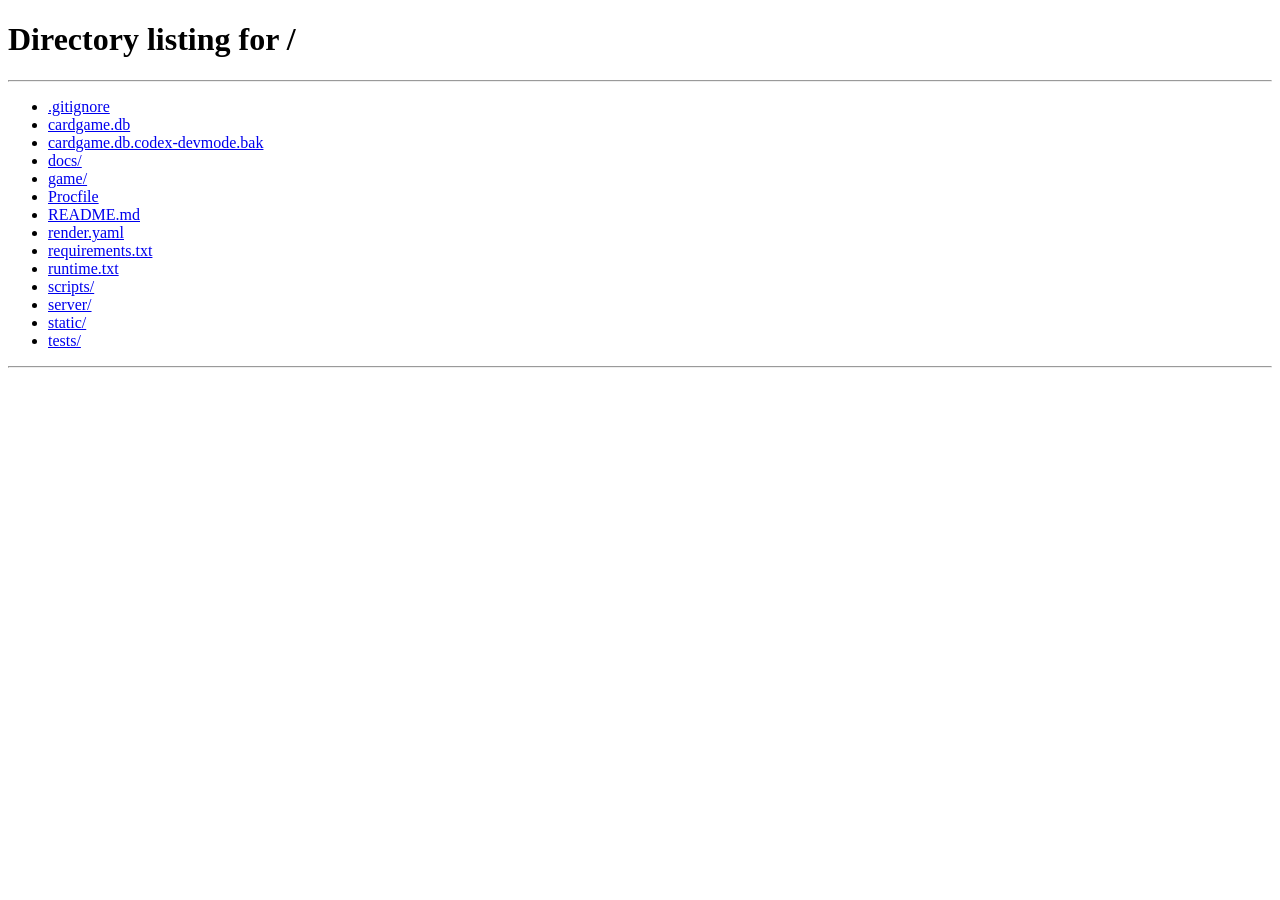
<file: static/arena.html>
<!DOCTYPE html>
<html lang="pt-BR">
<head>
  <meta charset="UTF-8" />
  <meta name="viewport" content="width=device-width, initial-scale=1" />
  <title>Arena - Vinístone</title>
  <link rel="stylesheet" href="/static/css/main.css" />
  <link rel="stylesheet" href="/static/css/arena.css" />
  <script src="/static/js/audio.js" defer></script>
  <script src="/static/js/arena.js" defer></script>
</head>
<body>
  <div class="arena-shell">
    <header class="arena-topbar">
      <div class="arena-title">Vinístone Arena</div>
      <button class="btn small" id="arena-back-btn">Voltar ao saguão</button>
      <span class="spacer"></span>
      <span class="muted" id="arena-user"></span>
      <button class="btn small" id="arena-logout-btn">Sair</button>
    </header>

    <main class="arena-page">
      <section id="arena-setup" class="panel">
        <h2>Modo Arena</h2>
        <p class="muted">
          Monte seu deck escolhendo 1 entre 3 cartas. São 30 escolhas individuais; cada escolha adiciona exatamente 1 carta ao deck.
        </p>
        <div class="row" style="margin-top:1rem;">
          <button class="btn primary" id="arena-create-btn">Criar Arena</button>
          <span class="spacer"></span>
          <input id="arena-join-code" type="text" placeholder="Código da sala" style="width:160px; text-transform:uppercase;" />
          <button class="btn" id="arena-join-btn">Entrar na Arena</button>
        </div>
        <div class="sep"></div>
        <div class="faint">Enquanto o oponente não entra, a sala fica aguardando. Depois, os dois jogadores fazem o draft simultaneamente.</div>
      </section>

      <section id="arena-waiting" class="panel" hidden style="text-align:center;">
        <h2>Aguardando Arena</h2>
        <p class="muted">Compartilhe o código com seu oponente. O draft começa quando ambos estiverem conectados.</p>
        <div class="arena-room-code" id="arena-created-code"></div>
        <div class="pulse-dots" aria-hidden="true"><span></span><span></span><span></span></div>
      </section>

      <section id="arena-draft" hidden>
        <div class="arena-layout-grid">
          <div class="panel">
            <div class="row">
              <div>
                <h2 style="margin:0;">Escolha sua carta</h2>
                <div class="arena-progress-text" id="arena-progress">Escolha 1/30</div>
                <div class="muted" id="arena-progress-detail">0/30 cartas no deck</div>
              </div>
              <span class="spacer"></span>
              <div>
                <div class="faint">Código da sala</div>
                <div class="arena-room-code" id="arena-room-code"></div>
              </div>
            </div>
            <div class="arena-card-row" id="arena-options"></div>
            <div class="muted" id="arena-status" style="text-align:center; margin-top:1rem;"></div>
          </div>

          <aside class="panel arena-curve-panel">
            <h3 style="margin-top:0;">Curva de custo</h3>
            <div class="arena-curve" id="arena-curve"></div>
            <h3>Escolhas</h3>
            <div class="arena-selected-list" id="arena-selected-list"></div>
          </aside>
        </div>
      </section>
    </main>
  </div>
</body>
</html>
</file>
<file: static/css/main.css>
/* ============================
   Card Game - visual escuro/dramático
   Tipografia + atmosfera
   ============================ */

@import url('https://fonts.googleapis.com/css2?family=Cinzel:wght@500;700;900&family=EB+Garamond:ital,wght@0,400;0,500;0,700;1,400&family=JetBrains+Mono:wght@400;500&display=swap');

:root {
  --bg: #0c0a08;
  --bg-2: #161310;
  --panel: #1d1814;
  --panel-2: #2a2218;
  --line: #3a2f22;
  --gold: #d4a64a;
  --gold-bright: #f5c969;
  --gold-dim: #8a6a2a;
  --ink: #e9e0cc;
  --ink-dim: #a89e88;
  --ink-faint: #6e6450;
  --crimson: #b53e2c;
  --crimson-bright: #e85a3f;
  --emerald: #4a8f6a;
  --azure: #4a7fa8;
  --shadow: 0 8px 24px rgba(0,0,0,0.6), 0 2px 4px rgba(0,0,0,0.5);
  --glow-gold: 0 0 12px rgba(212,166,74,0.45);
  --glow-red:  0 0 12px rgba(232, 90, 63,0.55);
}

* { box-sizing: border-box; }

html, body {
  margin: 0; padding: 0;
  background: var(--bg);
  color: var(--ink);
  font-family: 'EB Garamond', Georgia, serif;
  font-size: 16px;
  min-height: 100vh;
  overflow-x: hidden;
}

body {
  background:
    radial-gradient(ellipse at 20% -10%, rgba(212,166,74,0.06), transparent 50%),
    radial-gradient(ellipse at 80% 110%, rgba(181,62,44,0.08), transparent 50%),
    var(--bg);
}

/* textura sutil de "papel envelhecido" */
body::before {
  content: "";
  position: fixed; inset: 0;
  pointer-events: none;
  background-image:
    repeating-linear-gradient(0deg, rgba(255,255,255,0.012) 0 1px, transparent 1px 3px),
    repeating-linear-gradient(90deg, rgba(0,0,0,0.04) 0 1px, transparent 1px 5px);
  z-index: 0;
}

h1, h2, h3, .title {
  font-family: 'Cinzel', serif;
  font-weight: 700;
  letter-spacing: 0.06em;
  color: var(--gold-bright);
  text-shadow: 0 2px 6px rgba(0,0,0,0.7);
}

h1 { font-size: 2.4rem; }
h2 { font-size: 1.6rem; }

a { color: var(--gold); text-decoration: none; }
a:hover { color: var(--gold-bright); }

/* ============= Botões ============= */
.btn {
  display: inline-block;
  padding: 0.6em 1.2em;
  font-family: 'Cinzel', serif;
  font-weight: 500;
  letter-spacing: 0.12em;
  text-transform: uppercase;
  font-size: 0.85rem;
  background: linear-gradient(180deg, #2c2418, #1a140d);
  color: var(--gold-bright);
  border: 1px solid var(--gold-dim);
  border-radius: 2px;
  cursor: pointer;
  transition: all 0.15s ease;
  box-shadow: inset 0 1px 0 rgba(255,255,255,0.05), 0 2px 6px rgba(0,0,0,0.5);
}
.btn:hover {
  border-color: var(--gold);
  color: var(--gold-bright);
  box-shadow: var(--glow-gold), inset 0 1px 0 rgba(255,255,255,0.05);
}
.btn:disabled {
  opacity: 0.4;
  cursor: not-allowed;
}
.btn.primary {
  background: linear-gradient(180deg, #6a3a1a, #3a1d08);
  border-color: var(--crimson);
  color: #ffe0bc;
}
.btn.primary:hover {
  box-shadow: var(--glow-red), inset 0 1px 0 rgba(255,255,255,0.05);
}
.btn.danger {
  background: linear-gradient(180deg, #4a1a1a, #2a0a0a);
  border-color: var(--crimson);
  color: var(--crimson-bright);
}
.btn.small {
  padding: 0.35em 0.8em;
  font-size: 0.75rem;
}

input, select, textarea {
  background: var(--bg-2);
  border: 1px solid var(--line);
  color: var(--ink);
  padding: 0.5em 0.7em;
  font-family: 'EB Garamond', serif;
  font-size: 1rem;
  border-radius: 2px;
  outline: none;
}
input:focus { border-color: var(--gold); }

/* ============= Layout helpers ============= */
.container {
  position: relative; z-index: 1;
  max-width: 1200px;
  margin: 0 auto;
  padding: 2rem 1.5rem;
}

/* ====== Shell SPA: Saguão ↔ Decks ↔ Portraits ======
   As duas views moram simultaneamente no DOM. Em qualquer momento só uma
   tem `.active` (display: block); a outra fica oculta. Trocar de view é só
   uma troca de classe + animação CSS — o áudio global não sofre nenhuma
   pausa porque a página nunca é recarregada. */
.view-stack {
  position: relative;
  overflow-x: hidden;
}
.view {
  display: none;
  width: 100%;
}
.view.active {
  display: block;
  animation: vooshIn 320ms cubic-bezier(0.16, 0.84, 0.32, 1.02);
}
/* View saindo: fica absoluta sobre a stack pra não empurrar o conteúdo da
   nova view durante a animação. */
.view.exiting {
  display: block;
  position: absolute;
  top: 0; left: 0; right: 0;
  pointer-events: none;
  animation: vooshOut 300ms cubic-bezier(0.64, 0.04, 0.86, 0.36) forwards;
}
.view.from-right.active { animation-name: vooshInFromRight; }
.view.from-left.active  { animation-name: vooshInFromLeft; }
.view.enter-center.active { animation-name: vooshIn; }
.view.exiting.exit-left  { animation-name: vooshOutToLeft; }
.view.exiting.exit-right { animation-name: vooshOutToRight; }

@keyframes vooshIn {
  from { transform: translateY(8px) scale(0.985); opacity: 0; filter: blur(2px); }
  to   { transform: translateY(0)   scale(1);     opacity: 1; filter: blur(0); }
}
@keyframes vooshInFromRight {
  0%   { transform: translateX(80px) scale(0.97); opacity: 0; filter: blur(3px); }
  60%  { opacity: 1; filter: blur(0); }
  100% { transform: translateX(0)    scale(1);    opacity: 1; }
}
@keyframes vooshInFromLeft {
  0%   { transform: translateX(-80px) scale(0.97); opacity: 0; filter: blur(3px); }
  60%  { opacity: 1; filter: blur(0); }
  100% { transform: translateX(0)     scale(1);    opacity: 1; }
}
@keyframes vooshOutToLeft {
  from { transform: translateX(0)    scale(1);    opacity: 1; filter: blur(0); }
  to   { transform: translateX(-90px) scale(0.97); opacity: 0; filter: blur(3px); }
}
@keyframes vooshOutToRight {
  from { transform: translateX(0)    scale(1);    opacity: 1; filter: blur(0); }
  to   { transform: translateX(90px) scale(0.97); opacity: 0; filter: blur(3px); }
}
@keyframes vooshOut {
  from { transform: translateY(0) scale(1); opacity: 1; }
  to   { transform: translateY(-6px) scale(0.99); opacity: 0; }
}
/* Item da navegação no header também ganha um brilho rápido pra reforçar
   a sensação de mudança. */
.topbar .nav a.active {
  animation: navTabPulse 320ms ease-out;
}
@keyframes navTabPulse {
  0%   { text-shadow: 0 0 0 transparent; }
  40%  { text-shadow: 0 0 12px rgba(245, 201, 105, 0.85); }
  100% { text-shadow: 0 0 0 transparent; }
}
.panel {
  background: var(--panel);
  border: 1px solid var(--line);
  padding: 1.5rem;
  border-radius: 3px;
  box-shadow: var(--shadow);
}
.row { display: flex; gap: 1rem; align-items: center; flex-wrap: wrap; }
.spacer { flex: 1; }
.sep { height: 1px; background: linear-gradient(90deg, transparent, var(--line), transparent); margin: 1.5rem 0; }
.muted { color: var(--ink-dim); }
.faint { color: var(--ink-faint); font-size: 0.85rem; }

/* ============= Login ============= */
.login-wrap {
  display: flex; min-height: 100vh; align-items: center; justify-content: center;
  position: relative; z-index: 1;
}
.login-card {
  width: 100%; max-width: 420px;
  background: var(--panel);
  border: 1px solid var(--gold-dim);
  padding: 3rem 2.5rem;
  position: relative;
}
.login-card::before, .login-card::after {
  content: "";
  position: absolute;
  width: 30px; height: 30px;
  border: 1px solid var(--gold);
}
.login-card::before { top: -1px; left: -1px; border-right: none; border-bottom: none; }
.login-card::after { bottom: -1px; right: -1px; border-left: none; border-top: none; }
.login-card h1 { text-align: center; margin: 0 0 0.5rem; }
.login-card .subtitle {
  text-align: center; font-style: italic;
  color: var(--ink-dim); margin-bottom: 2rem;
  letter-spacing: 0.05em;
}
.login-card form { display: flex; flex-direction: column; gap: 0.8rem; }
.login-card .tabs { display: flex; gap: 0; margin-bottom: 1.2rem; }
.login-card .tab {
  flex: 1; padding: 0.5em; text-align: center;
  font-family: 'Cinzel', serif; font-size: 0.8rem; letter-spacing: 0.1em;
  border-bottom: 1px solid var(--line);
  cursor: pointer; color: var(--ink-dim); text-transform: uppercase;
}
.login-card .tab.active {
  color: var(--gold-bright);
  border-bottom-color: var(--gold);
}

/* ============= Topbar ============= */
.topbar {
  display: flex; align-items: center; gap: 1rem;
  padding: 1rem 2rem;
  border-bottom: 1px solid var(--line);
  background: var(--bg-2);
  position: relative; z-index: 2;
}
.topbar .logo {
  font-family: 'Cinzel', serif; font-weight: 900;
  font-size: 1.3rem;
  letter-spacing: 0.2em;
  color: var(--gold-bright);
}
.topbar .nav { display: flex; gap: 1.5rem; flex: 1; margin-left: 2rem; }
.topbar .nav a {
  font-family: 'Cinzel', serif; font-size: 0.85rem; letter-spacing: 0.15em;
  color: var(--ink-dim); text-transform: uppercase;
}
.topbar .nav a.active, .topbar .nav a:hover { color: var(--gold-bright); }

/* ============= Cartas (genérico) ============= */
.card {
  width: 210px; height: 304px;
  border-radius: 8px;
  background: linear-gradient(180deg, #2a2218 0%, #1a140e 100%);
  border: 2px solid var(--gold-dim);
  position: relative;
  display: flex; flex-direction: column;
  padding: 0.4rem;
  cursor: pointer;
  transition: transform 0.15s ease, box-shadow 0.15s ease, border-color 0.15s ease;
  overflow: hidden;
  user-select: none;
  flex-shrink: 0;
}
.card:hover {
  transform: translateY(-4px);
  border-color: var(--gold);
  box-shadow: var(--glow-gold);
}
.card.minion::after {
  content: ""; position: absolute; inset: 0;
  background: radial-gradient(circle at 50% 30%, rgba(212,166,74,0.08), transparent 70%);
  pointer-events: none;
}
.card.spell {
  background: linear-gradient(180deg, #1a1828 0%, #0c0a18 100%);
  border-color: #5a4a8a;
}
.card.spell:hover { box-shadow: 0 0 12px rgba(120,100,180,0.5); border-color: #8a72d4; }
.card.spell::after {
  content: ""; position: absolute; inset: 0;
  background: radial-gradient(circle at 50% 30%, rgba(120,100,180,0.12), transparent 70%);
  pointer-events: none;
}

.card .cost {
  position: absolute; top: 4px; left: 4px;
  width: 32px; height: 32px;
  background: radial-gradient(circle, #4a7fa8, #1a3a58);
  border: 2px solid var(--gold);
  border-radius: 50%;
  display: flex; align-items: center; justify-content: center;
  font-family: 'Cinzel', serif; font-weight: 900; color: white;
  font-size: 1.1rem;
  z-index: 2;
  text-shadow: 0 1px 2px rgba(0,0,0,0.8);
}
.card .name {
  font-family: 'Cinzel', serif;
  font-size: 0.75rem; font-weight: 700; letter-spacing: 0.04em;
  color: var(--gold-bright); text-align: center;
  margin-top: 36px;
  padding: 0.2em 0.4em;
  background: rgba(0,0,0,0.4);
  border-radius: 2px;
  line-height: 1.1;
  min-height: 2.4em;
  display: flex; align-items: center; justify-content: center;
}
.card .text {
  flex: 1; padding: 0.4rem 0.3rem;
  font-family: 'EB Garamond', serif;
  font-size: 0.75rem; font-style: italic;
  color: var(--ink); line-height: 1.2;
  text-align: center;
  overflow: hidden;
  z-index: 1;
}
.card .footer {
  display: flex; justify-content: space-between; align-items: center;
  padding: 0.2rem 0.3rem;
}
.card .atk, .card .hp {
  width: 28px; height: 28px;
  border-radius: 50%;
  display: flex; align-items: center; justify-content: center;
  font-family: 'Cinzel', serif; font-weight: 900; font-size: 1rem;
  color: white;
  text-shadow: 0 1px 2px rgba(0,0,0,0.8);
}
.card .atk {
  background: radial-gradient(circle, #d44, #720);
  border: 2px solid var(--gold);
}
.card .hp {
  background: radial-gradient(circle, #4c4, #062);
  border: 2px solid var(--gold);
}
.card .tags {
  position: absolute; bottom: 38px; left: 0; right: 0;
  display: flex; justify-content: center; gap: 2px; flex-wrap: wrap;
  padding: 0 4px;
}
.card .tag {
  font-family: 'Cinzel', serif;
  font-size: 0.55rem; padding: 1px 4px;
  background: rgba(0,0,0,0.5); border: 1px solid var(--gold-dim);
  color: var(--gold);
  letter-spacing: 0.05em;
}
.card.unimplemented {
  outline: 2px dashed var(--crimson);
}

/* ====== CARTA FULL-ART ======
   Quando a imagem da carta já é o "full Hearthstone" (com custo, atk, hp,
   nome e texto pintados na própria arte), renderizamos só a imagem
   preenchendo todo o retângulo. Os overlays internos ficam ocultos.
*/
.card.full-art {
  /* Limpa background-image herdado do .card base (que é gradiente). 
     A imagem real vem via style.backgroundImage do JS. */
  background-color: #0c0806;
  background-size: cover;
  background-position: center;
  background-repeat: no-repeat;
  border: 2px solid var(--gold-dim);
  overflow: hidden;
  padding: 0;
}
.card.full-art:hover {
  border-color: var(--gold);
  box-shadow: var(--glow-gold);
}
/* Esconde TODOS os filhos diretos (overlays de cost/name/text/atk/hp) */
.card.full-art > * { display: none !important; }
/* CRÍTICO: anula os ::after de .minion e .spell que cobririam a imagem
   com gradientes radiais. Sem isso, a imagem fica obscurecida. */
.card.full-art.minion::after,
.card.full-art.spell::after {
  display: none !important;
  content: none !important;
  background: none !important;
}
.card.full-art.selected {
  outline: 3px solid var(--crimson-bright);
  filter: brightness(0.7);
}

.card.in-deck {
  border-color: var(--gold);
  box-shadow: 0 0 14px rgba(212,166,74,0.55);
}
#card-grid .card[data-deck-count]::before {
  content: attr(data-deck-count);
  position: absolute;
  left: 50%;
  bottom: 8px;
  transform: translateX(-50%);
  z-index: 20;
  min-width: 42px;
  height: 24px;
  padding: 0 0.5rem;
  border-radius: 6px;
  display: flex;
  align-items: center;
  justify-content: center;
  background:
    linear-gradient(180deg, rgba(255, 241, 184, 0.2), transparent 42%),
    linear-gradient(180deg, rgba(42, 34, 24, 0.98), rgba(12, 8, 6, 0.98));
  border: 2px solid var(--gold);
  outline: 1px solid rgba(20, 10, 4, 0.85);
  outline-offset: -4px;
  box-shadow:
    inset 0 0 0 1px rgba(255,241,184,0.35),
    0 2px 8px rgba(0,0,0,0.8),
    0 0 12px rgba(212,166,74,0.65);
  color: var(--gold-bright);
  font-family: 'Cinzel', serif;
  font-size: 0.95rem;
  font-weight: 900;
  letter-spacing: 0.04em;
  line-height: 1;
  pointer-events: none;
  text-shadow: 0 1px 2px rgba(0,0,0,0.9);
}


/* Overlays de valores atuais para cartas full-art na mão.
   Os valores usam os próprios ícones (mana/ataque/vida) como fundo,
   alinhados diretamente sobre os ícones originais impressos na arte. */
.card.full-art > .hand-stat-overlay {
  display: block !important;
  position: absolute;
  inset: 0;
  pointer-events: none;
  z-index: 4;
}
.card.full-art .hand-cost,
.card.full-art .hand-atk,
.card.full-art .hand-hp {
  display: flex !important;
  position: absolute;
  align-items: center;
  justify-content: center;
  background-repeat: no-repeat;
  background-position: center;
  background-size: contain;
  font-family: 'Cinzel', serif;
  font-weight: 900;
  line-height: 1;
  letter-spacing: -0.04em;
  color: #fff;
  text-align: center;
  text-shadow:
    0 1px 0 #000,
    0 2px 0 rgba(0,0,0,0.9),
    0 0 4px rgba(0,0,0,0.95);
  -webkit-text-stroke: 2.6px #111;
  paint-order: stroke fill;
  border: none;
  box-shadow: none;
  border-radius: 0;
}
.card.full-art .hand-cost {
    left: 0%;
    top: 2%;
    width: 25%;
    height: 16.8%;
    padding-top: 1%;
    background-image: url(/static/ui/mana.webp);
    font-size: 1.55rem;
}
.card.full-art .hand-atk {
    left: -5%;
    bottom: 0%;
    width: 31%;
    height: 24%;
    padding-top: 6%;
    padding-left: 4%;
    background-image: url(/static/ui/attack.webp);
    font-size: 1.35rem;
}
.card.full-art .hand-hp {
    right: -3.5%;
    bottom: -0.5%;
    width: 25%;
    height: 23%;
    padding-top: 4.5%;
    padding-left: 2%;
    background-image: url(/static/ui/health.webp);
    font-size: 1.35rem;
}
.card.full-art .hand-cost.modified,
.card.full-art .hand-atk.modified,
.card.full-art .hand-hp.modified {
  color: #ffe9a8;
  text-shadow:
    0 1px 0 #000,
    0 2px 0 rgba(0,0,0,0.95),
    0 0 6px rgba(17,17,17,0.95),
    0 0 10px rgba(245, 201, 105, 0.45);
}
.hand-row .card.full-art .hand-cost { font-size: 1.42rem; }
.hand-row .card.full-art .hand-atk,
.hand-row .card.full-art .hand-hp { font-size: 1.25rem; }
.mulligan-cards .card.full-art .hand-cost { font-size: 1.72rem; }
.mulligan-cards .card.full-art .hand-atk,
.mulligan-cards .card.full-art .hand-hp { font-size: 1.5rem; }
.card.full-art .hand-modified-dot {
  display: block !important;
  position: absolute;
  right: 8.2%;
  top: 9.6%;
  width: 9px;
  height: 9px;
  border-radius: 50%;
  background: var(--gold-bright);
  box-shadow: 0 0 8px rgba(245, 201, 105, 0.95);
}
.hand-row .card.full-art .hand-modified-dot {
  width: 8px;
  height: 8px;
}

.card.full-art.discarded,
.card.discarded {
  filter: brightness(0.35) saturate(0.5);
  opacity: 0.7;
}

/* DeckBuilder específico */
.deckbuilder-container { max-width: 1360px; }
.deck-view[hidden] { display: none !important; }
.deck-library-head,
.deck-editor-toolbar {
  display: flex;
  align-items: center;
  gap: 0.75rem;
  margin-bottom: 1rem;
}
.deck-editor-toolbar input {
  width: min(360px, 42vw);
}
.saved-deck-grid {
  display: grid;
  grid-template-columns: repeat(auto-fill, minmax(250px, 1fr));
  gap: 1rem;
}
.saved-deck-tile {
  position: relative;
  min-height: 148px;
  overflow: hidden;
  display: flex;
  align-items: flex-end;
  padding: 1rem;
  border: 1px solid rgba(212,166,74,0.32);
  background:
    linear-gradient(140deg, rgba(22,17,13,0.96), rgba(38,28,19,0.88)),
    radial-gradient(circle at 70% 20%, rgba(245,201,105,0.16), transparent 45%);
  color: var(--ink);
  text-align: left;
  cursor: pointer;
  box-shadow: 0 12px 28px rgba(0,0,0,0.22);
}
.saved-deck-tile.has-cover::before {
  content: "";
  position: absolute;
  inset: -12%;
  background-image: var(--deck-cover-art);
  background-size: cover;
  background-position: 50% 22%;
  filter: saturate(1.12) contrast(1.08) brightness(0.9);
  transform: scale(1.04);
}
.saved-deck-tile::after {
  content: "";
  position: absolute;
  inset: 0;
  background:
    linear-gradient(180deg, rgba(0,0,0,0.08), rgba(0,0,0,0.78)),
    linear-gradient(90deg, rgba(0,0,0,0.44), rgba(0,0,0,0.06));
}
.saved-deck-tile:hover {
  border-color: var(--gold-bright);
  transform: translateY(-2px);
}
.saved-deck-info,
.create-deck-plus {
  position: relative;
  z-index: 1;
}
.saved-deck-name {
  font-family: 'Cinzel';
  font-size: 1.12rem;
  color: var(--gold-bright);
  text-shadow: 0 2px 3px rgba(0,0,0,0.9);
}
.saved-deck-meta {
  margin-top: 0.25rem;
  color: var(--ink-dim);
  font-size: 0.86rem;
}
.create-deck-tile {
  align-items: center;
  justify-content: center;
  flex-direction: column;
  text-align: center;
  border-style: dashed;
}
.create-deck-plus {
  width: 48px;
  height: 48px;
  display: grid;
  place-items: center;
  margin-bottom: 0.5rem;
  border: 1px solid var(--gold);
  border-radius: 50%;
  font-family: 'Cinzel';
  font-size: 2rem;
  color: var(--gold-bright);
}
.deck-editor-meta {
  display: grid;
  grid-template-columns: minmax(260px, 360px) minmax(0, 1fr);
  gap: 1rem;
  margin-bottom: 1rem;
}
.deck-cover-panel {
  display: flex;
  gap: 0.9rem;
  align-items: center;
  min-height: 112px;
  padding: 1rem;
  background: var(--panel);
  border: 1px solid var(--line);
}
.deck-cover-preview {
  width: 82px;
  height: 104px;
  flex: 0 0 auto;
  background:
    linear-gradient(140deg, rgba(22,17,13,0.95), rgba(42,31,19,0.82)),
    radial-gradient(circle at 50% 24%, rgba(245,201,105,0.16), transparent 48%);
  background-size: cover;
  background-position: 50% 22%;
  border: 1px solid rgba(212,166,74,0.38);
}
.deck-cover-preview.empty::after {
  content: "?";
  display: grid;
  place-items: center;
  height: 100%;
  font-family: 'Cinzel';
  font-size: 2rem;
  color: var(--gold);
}
.deck-cover-name {
  margin-top: 0.2rem;
  font-family: 'Cinzel';
  color: var(--gold-bright);
}
.deckbuilder { display: grid; grid-template-columns: minmax(0, 1fr) 460px; gap: 2rem; align-items: start; }
@media (max-width: 1050px) {
  .deckbuilder,
  .deck-editor-meta { grid-template-columns: 1fr; }
}
@media (max-width: 720px) {
  .deck-library-head,
  .deck-editor-toolbar { align-items: stretch; flex-direction: column; }
  .deck-editor-toolbar input { width: 100%; }
}

.deck-code-row {
  display: grid;
  grid-template-columns: minmax(0, 1fr) auto;
  gap: 0.85rem;
  align-items: stretch;
}
.deck-code-row textarea {
  min-height: 76px;
  resize: vertical;
  font-family: 'JetBrains Mono', monospace;
  font-size: 0.78rem;
}
.deck-code-actions {
  display: flex;
  flex-direction: column;
  gap: 0.5rem;
  justify-content: center;
}
@media (max-width: 720px) {
  .deck-code-row { grid-template-columns: 1fr; }
  .deck-code-actions { flex-direction: row; flex-wrap: wrap; }
}

.card-grid {
  display: grid;
  grid-template-columns: repeat(auto-fill, minmax(180px, 1fr));
  column-gap: 0.8rem;
  row-gap: 1.6rem;
}
.card-grid .card { width: 100%; height: 260px; overflow: visible; }

.deck-side {
  --deck-row-height: 58px;
  position: relative;
  align-self: start;
  background: var(--panel); border: 1px solid var(--line);
  padding: 1.2rem;
}
.deck-title {
  margin: 0;
  min-width: 0;
  max-width: 100%;
  padding: 0.08em 0.18em;
  border: 1px solid transparent;
  border-radius: 2px;
  cursor: text;
}
.deck-title:hover,
.deck-title:focus {
  border-color: rgba(212, 166, 74, 0.45);
  background: rgba(245, 201, 105, 0.07);
  outline: none;
}
.deck-list {
  min-height: calc(var(--deck-row-height) * 30);
  overflow: visible;
  margin: 0.5rem 0;
  background:
    repeating-linear-gradient(
      180deg,
      rgba(212,166,74,0.08) 0,
      rgba(212,166,74,0.08) 1px,
      transparent 1px,
      transparent var(--deck-row-height)
    );
}
.deck-row {
  position: relative;
  isolation: isolate;
  overflow: hidden;
  box-sizing: border-box;
  display: flex; align-items: stretch; gap: 0.6rem;
  min-height: var(--deck-row-height);
  height: var(--deck-row-height);
  padding: 0 0.65rem; border-bottom: 1px solid var(--line);
  font-size: 1.12rem;
  line-height: 1.1;
  cursor: pointer;
  background: linear-gradient(90deg, rgba(22,17,13,0.96), rgba(22,17,13,0.82));
}
.deck-row::after {
  content: "";
  position: absolute;
  inset: 0;
  z-index: -1;
  pointer-events: none;
  background:
    linear-gradient(90deg, rgba(12,9,7,0.94) 0%, rgba(12,9,7,0.5) 48%, rgba(12,9,7,0.76) 100%),
    linear-gradient(180deg, rgba(255,235,170,0.08), rgba(0,0,0,0.24));
}
.deck-row.has-art::before {
  content: "";
  position: absolute;
  inset: 0;
  z-index: -2;
  pointer-events: none;
  background-image: var(--deck-row-art);
  background-size: var(--deck-row-art-size, 136% auto);
  background-position: var(--deck-row-art-x, 50%) var(--deck-row-art-y, 22%);
  filter: saturate(1.18) contrast(1.1) brightness(0.98);
  transform: scale(1.08);
}
.deck-row.has-art {
  border-color: rgba(212, 166, 74, 0.28);
}
.deck-row:hover::after {
  background:
    linear-gradient(90deg, rgba(12,9,7,0.78) 0%, rgba(12,9,7,0.24) 38%, rgba(12,9,7,0.62) 100%),
    linear-gradient(180deg, rgba(245,201,105,0.16), rgba(0,0,0,0.18));
}
.deck-row > * {
  position: relative;
  z-index: 1;
}
.deck-row .cost-badge {
  width: 36px; height: 36px; border-radius: 50%;
  background: radial-gradient(circle, #4a7fa8, #1a3a58);
  border: 1px solid var(--gold-dim);
  align-self: center;
  display: flex; align-items: center; justify-content: center;
  font-family: 'Cinzel'; font-weight: 700; font-size: 1.08rem;
  color: white; flex-shrink: 0;
}
.deck-row .nm {
  align-self: stretch;
  flex: 1;
  display: flex;
  align-items: center;
  min-width: 0;
  margin-left: -0.24rem;
  padding: 0 1.45rem 0 0.58rem;
  background: linear-gradient(90deg, rgba(10,8,6,0.82) 0%, rgba(10,8,6,0.66) 68%, transparent 100%);
  font-weight: 700;
  text-shadow: 0 2px 3px rgba(0,0,0,0.95), 0 0 5px rgba(0,0,0,0.75);
}
.deck-row .qty {
  align-self: stretch;
  display: flex;
  align-items: center;
  color: var(--gold);
  font-family: 'JetBrains Mono';
  font-size: 1.08rem;
  font-weight: 800;
  text-shadow: 0 2px 3px rgba(0,0,0,0.95);
}
.deck-cover-btn {
  align-self: center;
  position: relative;
  z-index: 2;
  height: 30px;
  padding: 0 0.6rem;
  border: 1px solid rgba(212,166,74,0.34);
  background: rgba(10,8,6,0.74);
  color: var(--ink-dim);
  font-family: 'Cinzel';
  font-size: 0.66rem;
  cursor: pointer;
}
.deck-cover-btn:hover,
.deck-cover-btn.active {
  color: var(--gold-bright);
  border-color: var(--gold-bright);
  background: rgba(80,58,24,0.72);
}

.filters {
  display: flex; gap: 0.5rem; flex-wrap: wrap;
  margin-bottom: 1rem;
}
.filter-chip {
  padding: 0.3em 0.7em;
  font-family: 'Cinzel'; font-size: 0.75rem; letter-spacing: 0.08em;
  border: 1px solid var(--line);
  background: transparent; color: var(--ink-dim);
  cursor: pointer;
}
.filter-chip.active { color: var(--gold-bright); border-color: var(--gold); }

/* ============= Game ============= */
/* ============================================================
   TABULEIRO ESTILO HEARTHSTONE
   ============================================================
   Estrutura visual:
   - Fundo: tábuas de madeira escura (com listras horizontais azuis na lateral)
   - Mesa: arena central de pedra/pergaminho com bordas douradas
   - Molduras de herói: arcos góticos com retrato + medalha de vida
   - Decks: pilhas de pergaminho à direita, com contador
   - Botão Encerrar Turno: medalhão circular grande à direita do meio

   Tudo desenhado em CSS (gradientes, clip-path, box-shadow). Sem dependência
   de imagens externas além das fotos das cartas.
*/

.board-wrap {
  height: 100vh;
  width: 100vw;
  overflow: hidden;
  position: relative;
  /* Fit-wrap: centraliza a arena (que tem tamanho lógico fixo) e aplica
     uma escala uniforme via JS (.fitArenaToViewport) para caber no viewport
     atual. Isso isola o jogo de zoom do navegador, resolução de monitor e
     redimensionamento de janela - tudo é desenhado em coordenadas fixas. */
  display: flex;
  align-items: center;
  justify-content: center;
  /* Fundo de tábuas de madeira escura */
  background:
    /* listras azuis nas laterais (decoração) */
    linear-gradient(90deg,
      #2c4866 0,
      #2c4866 40px,
      #0c0a08 41px,
      #0c0a08 calc(100% - 41px),
      #2c4866 calc(100% - 40px),
      #2c4866 100%
    ),
    /* tábuas horizontais da madeira */
    repeating-linear-gradient(
      0deg,
      #3a2418 0,
      #3a2418 2px,
      #4a2e1c 3px,
      #4a2e1c 30px,
      #321e12 31px,
      #321e12 32px
    );
  background-blend-mode: multiply;
  background-color: #2a1810;
}

/* === ARENA: a "mesa" central onde o jogo acontece ===
   Camadas:
   1. base: pergaminho/madeira escura (gradiente radial dourado).
   2. ::before: textura sutil (grão de madeira/pergaminho via repeating-gradient).
   3. ::after: vinheta escura nos cantos para dar profundidade.
   4. divisor central (.arena-divider) entre os dois lados do campo,
      adicionado pelo HTML; se ausente, .arena-center::before substitui. */
.arena-layout {
  position: relative;
  /* Tamanho lógico fixo: tudo é desenhado nesse "canvas" de 1800x1000 e
     escalado uniformemente pelo JS para caber no viewport. */
  width: 1800px;
  height: 1000px;
  flex-shrink: 0;
  transform-origin: center center;
  background:
    radial-gradient(ellipse 80% 90% at 50% 50%,
      #f1dca5 0%,
      #d8be86 28%,
      #b39568 58%,
      #7a5a2e 88%,
      #4a3618 100%
    );
  border: 14px solid;
  border-image: linear-gradient(
    180deg,
    #d2c08e 0%,
    #8a7050 50%,
    #5a4530 100%
  ) 1;
  /* Vinheta inset reduzida no eixo Y para não engolir a mão na borda
     inferior. Antes era inset 0 0 100px que escurecia os 100px de baixo —
     justo onde as cartas ficam. Agora a vinheta pesa mais nas laterais
     (via segundo inset) e só um leve top/bottom para profundidade. */
  box-shadow:
    inset 0 0 60px rgba(60, 35, 15, 0.45),
    inset 80px 0 90px -40px rgba(40, 22, 8, 0.45),
    inset -80px 0 90px -40px rgba(40, 22, 8, 0.45),
    inset 0 12px 26px rgba(40, 22, 8, 0.45),
    0 0 40px rgba(0, 0, 0, 0.75);
  overflow: hidden;
}

/* Textura de madeira/pergaminho com linhas tênues. */
.arena-layout::before {
  content: "";
  position: absolute;
  inset: 0;
  pointer-events: none;
  background:
    repeating-linear-gradient(
      92deg,
      rgba(80, 55, 25, 0.0) 0px,
      rgba(80, 55, 25, 0.0) 60px,
      rgba(70, 45, 20, 0.07) 61px,
      rgba(70, 45, 20, 0.07) 62px
    ),
    repeating-linear-gradient(
      178deg,
      rgba(120, 80, 40, 0.0) 0px,
      rgba(120, 80, 40, 0.0) 110px,
      rgba(95, 65, 30, 0.05) 111px,
      rgba(95, 65, 30, 0.05) 113px
    );
  mix-blend-mode: multiply;
  z-index: 0;
}
/* Vinheta escura nos cantos para profundidade. Reduzida a opacidade
   (0.5 → 0.32) e ajustada para não engolir a faixa da mão na borda
   inferior — antes a vinheta fechava a 100% da altura, agora vai até 92%
   pra deixar a mão respirar. */
.arena-layout::after {
  content: "";
  position: absolute;
  inset: 0;
  pointer-events: none;
  background: radial-gradient(ellipse 95% 92% at 50% 48%,
    transparent 58%,
    rgba(20, 10, 4, 0.32) 100%);
  z-index: 0;
}

.arena-center {
  position: relative;
  width: 100%;
  height: 100%;
  display: flex;
  flex-direction: column;
  /* padding direito reservado para a coluna de decks + botão de turno
     (decks 96px + botão 100px empilhados na mesma coluna).
     padding inferior maior (3.2%/~32px) afasta a mão da borda escura da
     arena — antes ficava colada e a vinheta engolia metade da carta. */
  padding: 1.4% 150px 3.2% 4%;
  box-sizing: border-box;
  z-index: 1;
}

/* === DECKS NA LATERAL DIREITA DA MESA ===
   Decks empilhados verticalmente: o do oponente fica no topo da coluna,
   o do jogador fica embaixo. Entre eles, o botão de encerrar turno é
   posicionado pela `.controls-bar` (ver mais abaixo). Tudo mora na mesma
   coluna à direita da mesa, evitando sobreposição. */
.deck-sidebar {
  position: absolute;
  right: 14px;
  top: 0;
  bottom: 0;
  display: flex;
  flex-direction: column;
  justify-content: space-between;
  align-items: center;
  padding: 18px 0 36px;
  z-index: 10;
  pointer-events: none;
}
.deck-sidebar > * { pointer-events: auto; }
.deck-pile {
  position: relative;
  width: 112px;
  height: 142px;
  display: flex;
  align-items: center;
  justify-content: center;
  perspective: 520px;
  cursor: help;
}
.deck-stack {
  position: absolute;
  inset: 0;
  pointer-events: none;
  transform-style: preserve-3d;
  transform: rotateX(10deg) rotateY(-8deg);
}
.deck-back {
  position: absolute;
  left: 7px;
  top: 20px;
  width: 76px;
  height: 108px;
  border-radius: 7px;
  background-image: url('/static/cards/00AA.Cardback.png');
  background-size: cover;
  background-position: center;
  border: 1px solid rgba(232, 200, 120, 0.78);
  box-shadow:
    3px 5px 9px rgba(0,0,0,0.78),
    0 0 0 1px rgba(0,0,0,0.45),
    inset 0 0 10px rgba(255, 220, 150, 0.16);
  transform: translate3d(var(--deck-depth), var(--deck-lift), calc(var(--deck-i) * 1px)) rotate(var(--deck-rot));
  transform-origin: 50% 70%;
}
.deck-pile.empty .deck-stack::after {
  content: "";
  position: absolute;
  left: 7px;
  top: 20px;
  width: 76px;
  height: 108px;
  border: 1px dashed rgba(80, 48, 22, 0.58);
  border-radius: 7px;
  background: rgba(20, 12, 7, 0.08);
  box-shadow: inset 0 0 18px rgba(0,0,0,0.28);
}
.deck-pile:hover .deck-stack {
  transform: rotateX(13deg) rotateY(-13deg) translateY(-3px);
}
.deck-pile:hover .deck-back {
  box-shadow:
    5px 8px 13px rgba(0,0,0,0.82),
    0 0 10px rgba(245,201,105,0.28),
    inset 0 0 10px rgba(255, 220, 150, 0.18);
}
.deck-label {
  position: absolute;
  bottom: -16px; left: 50%; transform: translateX(-50%);
  font-family: 'Cinzel'; font-size: 0.58rem;
  letter-spacing: 0.12em;
  color: #2a1808;
  white-space: nowrap;
  text-transform: uppercase;
  font-weight: 700;
}

.deck-info-tooltip {
  position: absolute;
  right: calc(100% + 14px);
  top: 50%;
  min-width: 150px;
  transform: translate(4px, -50%);
  opacity: 0;
  visibility: hidden;
  pointer-events: none;
  padding: 9px 11px;
  border: 1px solid rgba(232, 200, 120, 0.92);
  border-radius: 9px;
  background: linear-gradient(180deg, rgba(42, 24, 8, 0.96), rgba(20, 12, 5, 0.96));
  box-shadow: 0 8px 18px rgba(0,0,0,0.48), inset 0 0 10px rgba(255,220,150,0.08);
  color: #f4e1ad;
  font-family: 'Cinzel';
  font-size: 0.72rem;
  line-height: 1.35;
  text-align: left;
  white-space: nowrap;
  z-index: 40;
}
.deck-info-tooltip::after {
  content: "";
  position: absolute;
  right: -6px;
  top: 50%;
  width: 10px;
  height: 10px;
  transform: translateY(-50%) rotate(45deg);
  border-right: 1px solid rgba(232, 200, 120, 0.92);
  border-top: 1px solid rgba(232, 200, 120, 0.92);
  background: rgba(20, 12, 5, 0.96);
}
.deck-info-title {
  margin-bottom: 4px;
  color: var(--gold);
  font-size: 0.64rem;
  letter-spacing: 0.08em;
  text-transform: uppercase;
}
.deck-pile:hover .deck-info-tooltip,
.deck-pile:focus-visible .deck-info-tooltip {
  opacity: 1;
  visibility: visible;
  transform: translate(0, -50%);
}

/* === ZONAS: mão do oponente (cards-back) e do jogador === */
.zone {
  display: flex; justify-content: center; align-items: center;
  padding: 4px 2rem;
  position: relative;
}
.zone-opp-hand {
  min-height: 56px;
  padding: 0;
}
.zone-my-hand {
  min-height: 188px;
  height: 188px;
  padding: 0 2.4rem;
  /* Cartas em arco: o transform aplicado por JS rotaciona/translada cada
     carta. Como o container tem altura fixa e overflow visível, as pontas
     podem rebaixar ligeiramente sem cortar o topo da carta. As cartas
     ancoram em flex-end (base alinhada com o chão) para que o conteúdo
     visível fique acima e dentro da arena. */
  align-items: flex-end;
  overflow: visible;
  position: relative;
  /* Sobe a mão em relação à moldura inferior da arena. Isso mantém a carta
     inteira visível (ataque/vida/texto) mesmo com rotação nas pontas do leque
     e com a borda real da arena participando do ajuste ao viewport. */
  margin-bottom: 44px;
}
/* Prateleira luminosa atrás da mão. Funciona como uma "luz dirigida" no
   pergaminho - contrabalança a vinheta da arena pra que as cartas
   apareçam com contraste, sem precisar tirá-las do tabuleiro. */
.zone-my-hand::before {
  content: "";
  position: absolute;
  inset: -8px 4% -12px 4%;
  background: radial-gradient(ellipse 70% 90% at 50% 65%,
    rgba(255, 230, 170, 0.32) 0%,
    rgba(255, 220, 150, 0.18) 35%,
    transparent 80%);
  pointer-events: none;
  z-index: 0;
  border-radius: 50% / 30%;
}
.zone-my-hand > .card { position: relative; z-index: 1; }
.zone-my-hand .card {
  transition: transform 140ms ease-out, filter 140ms ease-out;
}
/* No hover, eleva ligeiramente a carta e o seu z-index sem destruir o
   transform inline (rotação/translação do arco). O preview grande aparece
   após 1.5s pelo timer hoverPreviewTimer. */
.zone-my-hand .card:hover {
  z-index: 10;
  filter: brightness(1.12) drop-shadow(0 6px 12px rgba(0,0,0,0.55));
}
.zone-my-hand .card.draggable-minion { cursor: grab; }
.zone-my-hand .card.draggable-minion:active { cursor: grabbing; }
.zone-my-hand .card.dragging-source {
  opacity: 0.35;
  pointer-events: none;
}
.zone-my-hand .card.pays-with-health .hand-cost {
  /* Indica visualmente que o feitiço pagará vida em vez de mana. */
  filter: hue-rotate(-50deg) saturate(2) drop-shadow(0 0 4px #c0303a);
}

/* Ghost que segue o cursor durante o drag - cópia da carta da mão. */
.drag-ghost {
  pointer-events: none;
  filter: drop-shadow(0 8px 16px rgba(0,0,0,0.6));
}

/* Indicador de slot vazio entre lacaios para mostrar onde o lacaio cairá. */
.drop-indicator {
  width: 12px;
  align-self: stretch;
  margin: 0 4px;
  border-radius: 6px;
  background: linear-gradient(180deg, rgba(255,220,120,0.0), rgba(255,220,120,0.85), rgba(255,220,120,0.0));
  box-shadow: 0 0 12px rgba(255,220,120,0.7);
  animation: drop-indicator-pulse 700ms ease-in-out infinite alternate;
  flex: 0 0 auto;
}
@keyframes drop-indicator-pulse {
  from { opacity: 0.55; transform: scaleY(0.94); }
  to   { opacity: 1;    transform: scaleY(1.04); }
}

/* === STRIP do jogador: nome à esquerda, herói no centro, mana à direita === */
.player-strip {
  display: grid;
  grid-template-columns: 1fr auto 1fr;
  align-items: center;
  gap: 1.5rem;
  padding: 0.1rem 1.5rem;
  position: relative;
}
.player-strip .left-info {
  display: flex; flex-direction: column; align-items: flex-start;
  gap: 0.3rem;
}
.player-strip .right-info {
  display: flex; flex-direction: column; align-items: flex-end;
  gap: 0.3rem;
}
.player-strip.opponent {
  /* Aproxima a moldura do oponente do campo e afasta da mão de cima. */
  transform: translateY(14px);
}
.player-strip.you {
  /* Aproxima a moldura do jogador do campo e afasta da mão de baixo. */
  transform: translateY(-22px);
}
.player-name {
  font-family: 'Cinzel'; font-size: 0.85rem;
  letter-spacing: 0.18em;
  color: #2a1808;
  font-weight: 700;
  text-shadow: 0 1px 2px rgba(255, 230, 180, 0.4);
}

/* === LINHA DIVISÓRIA do meio do tabuleiro === */
.field-divider {
  height: 2px;
  background: linear-gradient(90deg,
    transparent,
    rgba(120, 80, 40, 0.4) 15%,
    rgba(120, 80, 40, 0.7) 50%,
    rgba(120, 80, 40, 0.4) 85%,
    transparent);
  margin: 0.4rem 8%;
  box-shadow: 0 0 6px rgba(120, 80, 40, 0.3);
}

/* === HERÓI: moldura em arco gótico estilo Hearthstone === */
.hero {
  display: flex; flex-direction: column; align-items: center;
  gap: 0.2rem;
  cursor: pointer;
  position: relative;
  padding: 0.2rem;
}
.hero .portrait-wrap {
  position: relative;
  width: 101px; height: 120px;
}
.hero .portrait {
  width: 93px; height: 112px;
  position: absolute;
  left: 4px; top: 4px;
  /* Arco gótico: topo arredondado, base reta */
  border-radius: 46px 46px 4px 4px;
  background:
    radial-gradient(ellipse at 50% 30%, rgba(255,210,140,0.5), transparent 50%),
    linear-gradient(180deg, #5a3a22, #1a0c08);
  background-size: cover;
  background-position: center 20%;
  display: flex; align-items: center; justify-content: center;
  font-family: 'Cinzel'; font-size: 2.1rem; font-weight: 900;
  color: var(--gold-bright);
  text-shadow: 0 2px 4px rgba(0,0,0,0.85);
  box-shadow: inset 0 -10px 20px rgba(0,0,0,0.7);
  z-index: 1;
}
/* Moldura dourada em volta do retrato - pseudo-elemento mais largo */
.hero .portrait-wrap::before {
  content: "";
  position: absolute;
  inset: 0;
  border-radius: 51px 51px 6px 6px;
  background:
    /* Borda externa em "metal velho" */
    linear-gradient(180deg, #f5c969, #b88d35 30%, #8a5e1c 60%, #5a3e10);
  box-shadow:
    0 4px 14px rgba(0,0,0,0.75),
    inset 0 0 0 2px rgba(60, 35, 10, 0.6);
  z-index: 0;
}
/* Detalhes ornamentais nas laterais (ferraduras douradas) */
.hero .portrait-wrap::after {
  content: "";
  position: absolute;
  inset: 0;
  border-radius: 51px 51px 6px 6px;
  pointer-events: none;
  /* Faixa de brilho no topo do arco */
  background:
    radial-gradient(ellipse 60% 30% at 50% 12%,
      rgba(255, 230, 160, 0.4), transparent 70%);
  z-index: 2;
}
.hero.active .portrait-wrap::before {
  background:
    linear-gradient(180deg, #ffe070, #d4a64a 30%, #aa7a18 60%, #6a4e10);
  box-shadow:
    0 0 18px rgba(245, 201, 105, 0.7),
    0 4px 14px rgba(0,0,0,0.75),
    inset 0 0 0 2px rgba(60, 35, 10, 0.6);
}
.hero:hover .portrait-wrap { transform: scale(1.04); transition: transform 0.2s; }
.hero.target-hover .portrait-wrap::before {
  background:
    linear-gradient(180deg, #ff7762, #d4533a 30%, #8a2818 60%, #4a1408);
  box-shadow:
    0 0 22px rgba(232, 90, 63, 0.85),
    0 4px 14px rgba(0,0,0,0.75);
}
/* HP em moeda na base central do retrato (estilo Hearthstone) */
.hero .hp-badge {
  position: absolute;
  left: 50%; bottom: -8px; transform: translateX(-50%);
  width: 38px; height: 38px;
  border-radius: 50%;
  background: radial-gradient(circle at 35% 30%, #ff7762, #b53e2c 60%, #4a0e08);
  border: 3px solid #d4a64a;
  display: flex; align-items: center; justify-content: center;
  font-family: 'Cinzel'; font-weight: 900; font-size: 1.05rem;
  color: white;
  text-shadow: 0 2px 3px rgba(0,0,0,0.9);
  box-shadow: 0 2px 6px rgba(0,0,0,0.7);
  z-index: 4;
}
.hero .armor-badge {
  position: absolute; right: -7px; top: 3px;
  width: 27px; height: 27px;
  background: radial-gradient(circle at 35% 30%, #aac8e6, #4a7fa8 60%, #1a3a58);
  clip-path: polygon(50% 0, 100% 30%, 100% 70%, 50% 100%, 0% 70%, 0% 30%);
  display: flex; align-items: center; justify-content: center;
  font-family: 'Cinzel'; font-weight: 900; font-size: 0.72rem;
  color: white;
  text-shadow: 0 1px 2px rgba(0,0,0,0.85);
  z-index: 4;
}
.hero .nm {
  font-family: 'Cinzel'; font-size: 0.72rem; letter-spacing: 0.18em;
  color: #2a1808;
  text-transform: uppercase;
  font-weight: 700;
  margin-top: 0.45rem;
}

/* Mana - pequenos cristais */
.mana-display {
  display: grid;
  grid-template-columns: repeat(5, 1fr);
  gap: 3px;
  max-width: 140px;
}
.mana-crystal {
  width: 22px; height: 26px;
  background: radial-gradient(ellipse at 50% 30%, #6cf, #18a, #024);
  clip-path: polygon(50% 0%, 100% 35%, 80% 100%, 20% 100%, 0% 35%);
  position: relative;
  filter: drop-shadow(0 1px 2px rgba(0,0,0,0.6));
}
.mana-crystal.spent {
  background: radial-gradient(ellipse at 50% 30%, #444, #222, #000);
  opacity: 0.5;
}
.mana-crystal.locked {
  background: radial-gradient(ellipse at 50% 30%, #555, #2a2a2a);
  opacity: 0.3;
}
.mana-text {
  font-family: 'Cinzel'; font-weight: 900;
  color: #1a3a58; font-size: 1.1rem; letter-spacing: 0.12em;
  text-align: right;
  text-shadow:
    0 1px 2px rgba(255, 240, 200, 0.6),
    0 0 4px rgba(255, 255, 255, 0.4);
}

.deck-info {
  font-family: 'JetBrains Mono'; color: var(--ink-dim); font-size: 0.78rem;
  display: flex; gap: 1rem;
}
.deck-info span { color: var(--gold-bright); }

/* ===== CAMPO DE BATALHA =====
   Tem 2 "linhas" (row-board) - opp em cima, you embaixo. Entre as duas há
   uma faixa central de demarcação simulando o limite das zonas. Cada linha
   tem um piso decorativo (textura de pedra/madeira) e uma luz ambiente da
   "cor" do jogador (vermelho-escuro pro inimigo, dourado pro próprio). */
.battlefield {
  flex: 1; display: flex; flex-direction: column; justify-content: center;
  gap: 0;
  padding: 0.5rem 1rem;
  position: relative;
}

/* Faixa central que separa as duas zonas - "linha do front". */
.battlefield::before {
  content: "";
  position: absolute;
  left: 2%;
  right: 2%;
  top: 50%;
  height: 8px;
  transform: translateY(-50%);
  background:
    linear-gradient(90deg,
      transparent 0%,
      rgba(40, 24, 10, 0.0) 4%,
      rgba(80, 50, 22, 0.55) 14%,
      rgba(140, 100, 50, 0.85) 50%,
      rgba(80, 50, 22, 0.55) 86%,
      rgba(40, 24, 10, 0.0) 96%,
      transparent 100%
    );
  border-top: 1px solid rgba(220, 190, 140, 0.45);
  border-bottom: 1px solid rgba(20, 10, 4, 0.55);
  box-shadow:
    0 0 14px rgba(0, 0, 0, 0.55);
  pointer-events: none;
  z-index: 2;
}
/* Pequenos "rivets" dourados ao longo da faixa central. */
.battlefield::after {
  content: "";
  position: absolute;
  left: 2%;
  right: 2%;
  top: 50%;
  height: 1px;
  transform: translateY(-50%);
  background-image: radial-gradient(circle, rgba(232,200,120,0.9) 0 1.5px, transparent 2px);
  background-size: 56px 100%;
  background-repeat: repeat-x;
  pointer-events: none;
  z-index: 3;
}

.row-board {
  display: flex; gap: 0.6rem; align-items: center;
  justify-content: center; flex-wrap: nowrap;
  min-height: 188px;
  padding: 0.5rem 0.4rem;
  position: relative;
  /* Largura calibrada para 7 lacaios "certinho" dentro do CHÃO visual:
     7 cartas (132px) + 6 gaps (0.6rem) + padding (0.8rem) ≈ 994px.
     O chão decorativo (::before) tem ~4% de margem por lado, então o
     row-board precisa ser ~994 / 0.92 ≈ 1080px para o chão acomodar 7
     com 14-16px de respiro em cada ponta. */
  max-width: 1100px;
  margin: 0 auto;
  width: 100%;
  box-sizing: border-box;
}

/* Piso de cada zona: trapézio de pedra com leve perspectiva e textura.
   Margens horizontais reduzidas de 6% para 4% para que 7 lacaios caibam
   completamente dentro do chão visível (antes 6% deixava o chão com 88%
   de largura, que só comportava ~5,7 lacaios). */
.row-board.opp::before,
.row-board.you::before {
  content: "";
  position: absolute;
  left: 4%;
  right: 4%;
  top: 6%;
  bottom: 6%;
  border-radius: 18px / 90px;
  pointer-events: none;
  z-index: 0;
  /* Pedra rachada: gradiente + ruído com repeating-radial-gradient. */
  background:
    radial-gradient(ellipse at 50% 40%,
      rgba(255, 235, 180, 0.10) 0%,
      transparent 65%
    ),
    repeating-radial-gradient(
      ellipse at 50% 50%,
      rgba(60, 38, 18, 0.0) 0px,
      rgba(60, 38, 18, 0.0) 18px,
      rgba(50, 30, 14, 0.10) 19px,
      rgba(50, 30, 14, 0.10) 22px
    );
  box-shadow:
    inset 0 4px 10px rgba(40, 22, 8, 0.45),
    inset 0 -8px 16px rgba(60, 35, 15, 0.55);
}
/* Brilho de cor que tinta cada zona. */
.row-board.opp::after,
.row-board.you::after {
  content: "";
  position: absolute;
  left: 8%;
  right: 8%;
  top: 12%;
  bottom: 12%;
  border-radius: 50%;
  pointer-events: none;
  z-index: 0;
  filter: blur(18px);
  opacity: 0.85;
}
.row-board.opp::after {
  background: radial-gradient(ellipse at 50% 50%,
    rgba(190, 50, 40, 0.18) 0%,
    rgba(150, 30, 25, 0.10) 30%,
    transparent 70%);
}
.row-board.you::after {
  background: radial-gradient(ellipse at 50% 50%,
    rgba(245, 200, 100, 0.22) 0%,
    rgba(212, 166, 74, 0.13) 30%,
    transparent 70%);
}

/* Os filhos (lacaios e indicadores) ficam acima dos overlays. */
.row-board > * { position: relative; z-index: 1; }

/* ============ MINION REDONDO (estilo Hearthstone) ============ */
.minion {
  width: 132px; height: 168px;
  padding-top: 16px;
  box-sizing: border-box;
  position: relative;
  cursor: pointer;
  user-select: none;
  flex-shrink: 0;
  display: flex; flex-direction: column; align-items: center;
  transition: transform 0.18s ease;
}
.minion:hover { transform: translateY(-4px); }

/* Anel/foto do lacaio */
.minion .portrait-ring {
  width: 120px; height: 120px;
  box-sizing: border-box;
  border-radius: 50%;
  background:
    radial-gradient(circle at 35% 25%, rgba(255,210,140,0.35), transparent 55%),
    radial-gradient(circle, #4a3a26, #1a0e08);
  border: 2px solid var(--gold-dim);
  background-size: cover;
  background-position: center 22%;
  position: relative;
  box-shadow:
    inset 0 -6px 10px rgba(0,0,0,0.5),
    0 3px 8px rgba(0,0,0,0.6);
  transition: border-color 0.2s, box-shadow 0.2s, transform 0.2s;
  display: flex; align-items: center; justify-content: center;
  z-index: 2;
}
.minion .portrait-ring.has-image {
  background-size: 200% auto;
  background-position: center 12%;
}
.minion .portrait-ring .initial {
  font-family: 'Cinzel'; font-weight: 900; font-size: 2rem;
  color: var(--gold-bright);
  text-shadow: 0 2px 4px rgba(0,0,0,0.8);
}

/* === NAMEPLATE NO TOPO === */
.minion .nameplate {
  position: absolute; left: 50%; top: 0; transform: translateX(-50%);
  background: linear-gradient(180deg, #2a1810, #1a0c08);
  border: 1px solid var(--gold-dim);
  padding: 1px 8px;
  font-family: 'Cinzel'; font-size: 0.62rem; font-weight: 700;
  color: var(--gold-bright);
  letter-spacing: 0.04em;
  white-space: nowrap; max-width: 124px;
  overflow: hidden; text-overflow: ellipsis;
  box-shadow: 0 2px 4px rgba(0,0,0,0.85);
  z-index: 7;
  border-radius: 2px;
}
.minion .nameplate.long      { font-size: 0.55rem; letter-spacing: 0.02em; padding: 1px 6px; }
.minion .nameplate.very-long { font-size: 0.5rem;  letter-spacing: 0;       padding: 1px 5px; max-width: 132px; }
.minion .nameplate.huge      { font-size: 0.44rem; letter-spacing: -0.02em; padding: 1px 4px; max-width: 138px; }

/* Atk e HP em moedas - embaixo do lacaio (espaço livre agora que nome subiu) */
.minion .atk-badge,
.minion .hp-badge {
  position: absolute;
  width: 38px; height: 38px;
  border-radius: 50%;
  display: flex; align-items: center; justify-content: center;
  font-family: 'Cinzel'; font-weight: 900; font-size: 1.3rem;
  color: white;
  text-shadow: 0 1px 2px rgba(0,0,0,0.85);
  border: 2px solid var(--gold);
  box-shadow: 0 2px 4px rgba(0,0,0,0.7);
  z-index: 5;
  transition: transform 0.2s, color 0.2s;
}
.minion .atk-badge {
  left: 4px; bottom: 0;
  background: radial-gradient(circle at 35% 30%, #ff7762, #b53e2c 60%, #4a0e08);
}
.minion .hp-badge {
  right: 4px; bottom: 0;
  background: radial-gradient(circle at 35% 30%, #7fd49a, #4a8f6a 60%, #0e3a22);
}
.minion .hp-badge.damaged { color: #ff2f2f; }
.minion .hp-badge.buffed { color: #b6ffb6; }
.minion .atk-badge.buffed { color: #fff7c8; }

/* === Indicadores de keyword (anéis e ícones) === */
/* === PROVOCAR: escudo grande envolvendo o lacaio === */
.minion.taunt .portrait-ring {
  border-color: #c8b888;
  border-width: 4px;
}
/* Camada extra: anel decorativo dourado-marrom mais largo simulando o escudo
   medieval do Hearthstone (com pontos cardeais marcados como ornamentos).
   Centralizado no retrato (y=76, centro de 120x120 que começa em y=16). */
.minion.taunt .taunt-shield {
  position: absolute;
  top: 76px; left: 50%; transform: translate(-50%, -50%);
  width: 160px; height: 160px;
  pointer-events: none;
  z-index: 1;
}
.minion.taunt .taunt-shield svg {
  width: 100%; height: 100%;
  filter: drop-shadow(0 2px 4px rgba(0,0,0,0.7));
}
/* Pulse sutil pra chamar atenção sem cansar */
.minion.taunt .taunt-shield {
  animation: tauntBreathe 4s ease-in-out infinite;
}
@keyframes tauntBreathe {
  0%, 100% { filter: brightness(1); }
  50%      { filter: brightness(1.15); }
}

/* === ESCUDO DIVINO: bolha dourada translúcida envolvendo o lacaio === */
.minion.divine-shield .portrait-ring {
  border-color: #ffd860;
}
.minion.divine-shield .divine-bubble {
  position: absolute;
  top: 76px; left: 50%; transform: translate(-50%, -50%);
  width: 124px; height: 124px;
  border-radius: 50%;
  pointer-events: none;
  z-index: 7;
  background:
    radial-gradient(circle at 32% 28%, rgba(255,255,200,0.55), rgba(255,220,90,0.18) 35%, transparent 65%),
    radial-gradient(circle, transparent 60%, rgba(255,210,100,0.35) 72%, rgba(255,180,40,0.55) 86%, transparent 100%);
  border: 2px solid rgba(255,225,140,0.7);
  box-shadow: 0 0 18px rgba(255,210,100,0.7);
  animation: divineBubble 3s ease-in-out infinite;
}
.minion.divine-shield .divine-bubble::before {
  content: "";
  position: absolute;
  top: 12%; left: 22%;
  width: 30%; height: 25%;
  border-radius: 50%;
  background: radial-gradient(ellipse, rgba(255,255,255,0.85), transparent 70%);
  filter: blur(1px);
}
@keyframes divineBubble {
  0%, 100% { box-shadow: 0 0 14px rgba(255,210,100,0.55), inset 0 0 12px rgba(255,240,180,0.4); transform: translate(-50%, -50%) scale(1); }
  50%      { box-shadow: 0 0 24px rgba(255,225,140,0.95), inset 0 0 18px rgba(255,250,200,0.6); transform: translate(-50%, -50%) scale(1.12); }
}

/* === FURTIVIDADE: névoa cinza cobrindo o lacaio === */
.minion.stealth .portrait-ring {
  filter: brightness(0.46) saturate(0.36) blur(0.45px);
  border-style: dashed;
  border-color: #8a8478;
}
.minion.stealth .stealth-mist {
  position: absolute;
  top: 76px; left: 50%; transform: translate(-50%, -50%);
  width: 138px; height: 138px;
  border-radius: 50%;
  pointer-events: none;
  z-index: 5;
  overflow: hidden;
  background:
    radial-gradient(circle at 25% 28%, rgba(150,150,170,0.62), transparent 46%),
    radial-gradient(circle at 72% 58%, rgba(78,82,106,0.68), transparent 50%),
    radial-gradient(circle at 50% 82%, rgba(116,116,140,0.58), transparent 54%),
    radial-gradient(circle, rgba(32,34,46,0.62) 48%, rgba(12,14,22,0.82) 100%);
  box-shadow:
    inset 0 0 22px rgba(0,0,0,0.62),
    0 0 18px rgba(82,84,112,0.42);
  animation: mistDrift 6.5s ease-in-out infinite;
}
.minion.stealth .stealth-mist::before,
.minion.stealth .stealth-mist::after {
  content: "";
  position: absolute;
  inset: -18px;
  border-radius: 50%;
  background:
    conic-gradient(from 20deg,
      transparent 0deg,
      rgba(185,185,205,0.28) 36deg,
      transparent 72deg,
      rgba(92,96,128,0.38) 138deg,
      transparent 190deg,
      rgba(172,172,190,0.2) 260deg,
      transparent 360deg);
  filter: blur(5px);
  animation: stealthSwirl 9s linear infinite;
}
.minion.stealth .stealth-mist::after {
  inset: -12px;
  animation-duration: 12s;
  animation-direction: reverse;
  opacity: 0.72;
}
@keyframes mistDrift {
  0%, 100% { background-position: 0% 0%, 0% 0%, 0% 0%, center; opacity: 0.92; }
  50%      { background-position: 10% 4%, -8% 4%, 5% -6%, center; opacity: 1; }
}
@keyframes stealthSwirl {
  from { transform: rotate(0deg) scale(1); }
  to   { transform: rotate(360deg) scale(1); }
}

/* === CONGELAR: lacaio coberto de gelo azul === */
.minion.frozen .portrait-ring {
  filter: hue-rotate(180deg) brightness(0.7) saturate(0.6);
  border-color: #aaddee;
  box-shadow:
    inset 0 0 18px rgba(160,210,255,0.7),
    0 0 14px rgba(120,180,230,0.7);
}
.minion.frozen .freeze-ice {
  position: absolute;
  top: 76px; left: 50%; transform: translate(-50%, -50%);
  width: 112px; height: 112px;
  border-radius: 50%;
  pointer-events: none;
  z-index: 6;
  /* Mistura: cobertura gelada + cristais via SVG inline */
  background:
    radial-gradient(circle at 50% 30%, rgba(220,240,255,0.45), rgba(140,200,240,0.3) 50%, transparent 80%),
    radial-gradient(circle, transparent 65%, rgba(180,220,255,0.5) 80%, rgba(110,170,220,0.6) 100%);
  border: 2px solid rgba(200,230,255,0.85);
  box-shadow:
    inset 0 0 16px rgba(255,255,255,0.5),
    0 0 14px rgba(160,210,255,0.7);
}
.minion.frozen .freeze-ice svg {
  position: absolute; inset: 0;
  width: 100%; height: 100%;
  opacity: 0.85;
}

/* === FÚRIA DOS VENTOS: linhas de vento girando ao redor === */
.minion.windfury .wind-around {
  position: absolute;
  top: 76px; left: 50%; transform: translate(-50%, -50%);
  width: 150px; height: 150px;
  pointer-events: none;
  z-index: 6;
  filter:
    drop-shadow(0 0 7px rgba(190,232,255,0.9))
    drop-shadow(0 0 15px rgba(92,185,255,0.42));
  animation: windSpin 3.4s linear infinite;
}
.minion.windfury .wind-around svg {
  width: 100%; height: 100%;
  opacity: 0.95;
}
.minion.windfury .wind-around path {
  stroke-dasharray: 34 24;
  animation: windDash 1.15s linear infinite;
}
.minion.windfury .wind-around::before,
.minion.windfury .wind-around::after {
  content: "";
  position: absolute;
  inset: 8px;
  border-radius: 50%;
  border: 3px solid transparent;
  border-left-color: rgba(209,241,255,0.82);
  border-right-color: rgba(117,205,255,0.52);
  filter: blur(0.3px);
}
.minion.windfury .wind-around::after {
  inset: 20px;
  border-width: 2px;
  border-left-color: rgba(255,255,255,0.62);
  border-right-color: rgba(92,185,255,0.46);
  animation: windCounterSpin 2.7s linear infinite;
}
@keyframes windSpin {
  from { transform: translate(-50%, -50%) rotate(0deg); }
  to   { transform: translate(-50%, -50%) rotate(360deg); }
}
@keyframes windCounterSpin {
  from { transform: rotate(0deg); }
  to   { transform: rotate(-360deg); }
}
@keyframes windDash {
  from { stroke-dashoffset: 0; }
  to   { stroke-dashoffset: -58; }
}
.minion.windfury.divine-shield .wind-around {
  width: 158px; height: 158px;
  z-index: 8;
  filter:
    drop-shadow(0 0 8px rgba(224,245,255,0.95))
    drop-shadow(0 0 16px rgba(255,215,96,0.45));
}
.minion.windfury .portrait-ring {
  border-color: #aac8e6;
}
.minion.windfury.taunt .portrait-ring { border-color: #c8b888; }
.minion.windfury.divine-shield .portrait-ring { border-color: #ffd860; }

/* === PROTECAO CONTRA FEITICOS: runas arcanas ao redor do retrato === */
.minion.spell-protected .spell-ward {
  position: absolute;
  top: 76px; left: 50%; transform: translate(-50%, -50%);
  width: 142px; height: 142px;
  border-radius: 50%;
  pointer-events: none;
  z-index: 6;
  background:
    conic-gradient(from 0deg,
      transparent 0deg,
      rgba(115,235,255,0.85) 20deg,
      transparent 45deg,
      rgba(170,115,255,0.72) 92deg,
      transparent 126deg,
      rgba(115,235,255,0.78) 185deg,
      transparent 222deg,
      rgba(210,185,255,0.64) 286deg,
      transparent 328deg,
      rgba(115,235,255,0.85) 360deg);
  -webkit-mask: radial-gradient(circle, transparent 62%, #000 65%, #000 77%, transparent 80%);
          mask: radial-gradient(circle, transparent 62%, #000 65%, #000 77%, transparent 80%);
  filter:
    drop-shadow(0 0 7px rgba(115,235,255,0.9))
    drop-shadow(0 0 16px rgba(150,90,255,0.52));
  animation: spellWardSpin 7.5s linear infinite;
}
.minion.spell-protected .spell-ward::before,
.minion.spell-protected .spell-ward::after {
  content: "";
  position: absolute;
  inset: 13px;
  border-radius: 50%;
  border: 1px dashed rgba(205,245,255,0.76);
}
.minion.spell-protected .spell-ward::after {
  inset: 27px;
  border-style: solid;
  border-color: transparent rgba(184,140,255,0.58);
  animation: spellWardCounterSpin 5.5s linear infinite;
}
@keyframes spellWardSpin {
  from { transform: translate(-50%, -50%) rotate(0deg); }
  to   { transform: translate(-50%, -50%) rotate(360deg); }
}
@keyframes spellWardCounterSpin {
  from { transform: rotate(0deg); }
  to   { transform: rotate(-360deg); }
}

/* === PODE ATACAR: borda verde brilhante === */
.minion.can-attack .portrait-ring {
  box-shadow:
    inset 0 -6px 10px rgba(0,0,0,0.4),
    0 0 14px rgba(102,255,122,0.75),
    0 0 24px rgba(102,255,122,0.35);
}
.minion.can-attack .portrait-ring::after {
  content: "";
  position: absolute;
  inset: -8px;
  border-radius: 50%;
  border: 4px solid #66ff7a;
  box-shadow:
    0 0 14px rgba(102,255,122,0.7),
    0 0 24px rgba(102,255,122,0.35),
    inset 0 0 8px rgba(102,255,122,0.22);
  pointer-events: none;
  animation: readyPulse 1.6s ease-in-out infinite;
}
@keyframes readyPulse {
  0%, 100% {
    transform: scale(1);
    box-shadow:
    0 0 14px rgba(102,255,122,0.7),
    0 0 24px rgba(102,255,122,0.3),
    inset 0 0 8px rgba(102,255,122,0.22);
  }
  50% {
    transform: scale(1.04);
    box-shadow:
    0 0 22px rgba(102,255,122,1),
    0 0 36px rgba(102,255,122,0.55),
    inset 0 0 12px rgba(102,255,122,0.34);
  }
}

/* Hover de alvo */
.minion.target-hover .portrait-ring,
.minion.targeting-active .portrait-ring {
  border-color: var(--crimson-bright);
  box-shadow:
    0 0 16px rgba(232,90,63,0.85),
    0 0 28px rgba(232,90,63,0.5);
}

/* Selo de keyword CENTRAL - entre atk-badge e hp-badge, estilo Hearthstone.
   Mostra 1 keyword principal (a mais "forte" disponível). */
/* === SELO CENTRAL DE KEYWORD ===
   Posicionado entre atk-badge e hp-badge (centro inferior, estilo Hearthstone).
   Apenas UM selo por lacaio - escolhido por prioridade no JS.
   Conteúdo: ícone SVG embutido (caveira para Deathrattle, raio para Passive).
*/
.minion .keyword-seal {
  position: absolute;
  left: 50%; bottom: 4px;
  transform: translateX(-50%);
  width: 30px; height: 30px;
  border-radius: 50%;
  display: flex; align-items: center; justify-content: center;
  border: 2px solid #1a0e08;
  box-shadow: 0 2px 4px rgba(0,0,0,0.85);
  z-index: 5;
  pointer-events: none;
}
.minion .keyword-seal::before {
  content: "";
  width: 21px; height: 21px;
  -webkit-mask-size: contain;
          mask-size: contain;
  -webkit-mask-repeat: no-repeat;
          mask-repeat: no-repeat;
  -webkit-mask-position: center;
          mask-position: center;
  filter: drop-shadow(0 1px 1px rgba(0,0,0,0.85));
}

/* Ícone CAVEIRA com ossos cruzados (DEATHRATTLE) */
.minion .keyword-seal[data-kw="DEATHRATTLE"] {
  background: radial-gradient(circle at 35% 30%, #5f5145, #2b211a 62%, #080604);
  border-color: #d6c4a2;
  box-shadow: 0 2px 4px rgba(0,0,0,0.85), 0 0 10px rgba(214,196,162,0.4);
}
.minion .keyword-seal[data-kw="DEATHRATTLE"]::before {
  /* Caveira frontal + dois ossos em X por trás */
  -webkit-mask-image: url("data:image/svg+xml;utf8,<svg xmlns='http://www.w3.org/2000/svg' viewBox='0 0 24 24'><path d='M2.5 14.5 L21.5 9.5 L21.5 11.2 L2.5 16.2 Z M2.5 9.5 L21.5 14.5 L21.5 16.2 L2.5 11.2 Z' fill='white'/><circle cx='5' cy='14.7' r='1.5' fill='white'/><circle cx='5' cy='11' r='1.5' fill='white'/><circle cx='19' cy='14.7' r='1.5' fill='white'/><circle cx='19' cy='11' r='1.5' fill='white'/><path d='M12 4 C8.5 4 6 6.5 6 10 C6 12.2 7 13.8 8.5 14.8 L8 17 H10 L10.5 16 C11 16.1 11.5 16.2 12 16.2 C12.5 16.2 13 16.1 13.5 16 L14 17 H16 L15.5 14.8 C17 13.8 18 12.2 18 10 C18 6.5 15.5 4 12 4 Z M9.5 9.5 A1.4 1.4 0 1 1 9.5 12.3 A1.4 1.4 0 1 1 9.5 9.5 Z M14.5 9.5 A1.4 1.4 0 1 1 14.5 12.3 A1.4 1.4 0 1 1 14.5 9.5 Z M11 13.4 H13 V14.6 H11 Z' fill='white'/></svg>");
          mask-image: url("data:image/svg+xml;utf8,<svg xmlns='http://www.w3.org/2000/svg' viewBox='0 0 24 24'><path d='M2.5 14.5 L21.5 9.5 L21.5 11.2 L2.5 16.2 Z M2.5 9.5 L21.5 14.5 L21.5 16.2 L2.5 11.2 Z' fill='white'/><circle cx='5' cy='14.7' r='1.5' fill='white'/><circle cx='5' cy='11' r='1.5' fill='white'/><circle cx='19' cy='14.7' r='1.5' fill='white'/><circle cx='19' cy='11' r='1.5' fill='white'/><path d='M12 4 C8.5 4 6 6.5 6 10 C6 12.2 7 13.8 8.5 14.8 L8 17 H10 L10.5 16 C11 16.1 11.5 16.2 12 16.2 C12.5 16.2 13 16.1 13.5 16 L14 17 H16 L15.5 14.8 C17 13.8 18 12.2 18 10 C18 6.5 15.5 4 12 4 Z M9.5 9.5 A1.4 1.4 0 1 1 9.5 12.3 A1.4 1.4 0 1 1 9.5 9.5 Z M14.5 9.5 A1.4 1.4 0 1 1 14.5 12.3 A1.4 1.4 0 1 1 14.5 9.5 Z M11 13.4 H13 V14.6 H11 Z' fill='white'/></svg>");
  background: #fff0d2;
}

/* Ícone RAIO (PASSIVE / AURA / efeito contínuo) */
.minion .keyword-seal[data-kw="PASSIVE"] {
  background: radial-gradient(circle at 35% 30%, #ffe070, #aa7a18 60%, #4a3408);
  border-color: #2a1808;
  animation: passivePulse 2s ease-in-out infinite;
}
.minion .keyword-seal[data-kw="PASSIVE"]::before {
  -webkit-mask-image: url("data:image/svg+xml;utf8,<svg xmlns='http://www.w3.org/2000/svg' viewBox='0 0 24 24'><path d='M14 2 L4 13 H10 L8 22 L20 9 H13 L14 2 Z' fill='white'/></svg>");
          mask-image: url("data:image/svg+xml;utf8,<svg xmlns='http://www.w3.org/2000/svg' viewBox='0 0 24 24'><path d='M14 2 L4 13 H10 L8 22 L20 9 H13 L14 2 Z' fill='white'/></svg>");
  background: #fff8d0;
}
@keyframes passivePulse {
  0%, 100% { box-shadow: 0 2px 4px rgba(0,0,0,0.85), 0 0 6px rgba(255,224,112,0.55); }
  50%      { box-shadow: 0 2px 4px rgba(0,0,0,0.85), 0 0 14px rgba(255,224,112,0.95); }
}

/* === Animação zZz para summoning sickness (lacaio recém-chegado) === */
.minion.sick .zzz-anim {
  position: absolute;
  top: -10px; right: 4px;
  pointer-events: none;
  z-index: 6;
  width: 32px; height: 30px;
}
.minion.sick .zzz-anim .z {
  position: absolute;
  font-family: 'Cinzel', serif;
  font-weight: 900;
  color: #b0d4ff;
  text-shadow: 0 1px 2px rgba(0,0,0,0.9), 0 0 6px rgba(160,200,255,0.6);
  opacity: 0;
}
.minion.sick .zzz-anim .z1 {
  font-size: 0.85rem;
  left: 0; top: 14px;
  animation: zzzFloat 2.4s ease-in-out infinite;
  animation-delay: 0s;
}
.minion.sick .zzz-anim .z2 {
  font-size: 1.05rem;
  left: 8px; top: 4px;
  animation: zzzFloat 2.4s ease-in-out infinite;
  animation-delay: 0.5s;
}
.minion.sick .zzz-anim .z3 {
  font-size: 1.3rem;
  left: 16px; top: -8px;
  animation: zzzFloat 2.4s ease-in-out infinite;
  animation-delay: 1s;
}
@keyframes zzzFloat {
  0%   { opacity: 0; transform: translate(0, 0) rotate(-12deg) scale(0.8); }
  20%  { opacity: 1; }
  60%  { opacity: 1; transform: translate(8px, -16px) rotate(0deg) scale(1.1); }
  100% { opacity: 0; transform: translate(16px, -28px) rotate(8deg) scale(1.3); }
}

/* Lacaio com summoning sickness fica levemente apagado para reforçar */
.minion.sick .portrait-ring {
  filter: brightness(0.78) saturate(0.85);
}

/* === SILENCIADO === Cobertura cinza com X grande sobre o lacaio */
.minion.silenced .portrait-ring {
  filter: grayscale(1) brightness(0.6);
  border-style: dashed;
  border-color: #6e6e6e;
}
/* Silenciado mas pode atacar: o anel verde de "pronto pra atacar" deve
   continuar visível (a borda dashed cinza não pode mascarar o sinal). */
.minion.silenced.can-attack .portrait-ring {
  border-style: dashed;
  border-color: #6e6e6e;
  filter: grayscale(0.6) brightness(0.78);
}
.minion.silenced .silence-mark {
  position: absolute;
  top: 76px; left: 50%; transform: translate(-50%, -50%);
  width: 100px; height: 100px;
  border-radius: 50%;
  pointer-events: none;
  z-index: 6;
  background: rgba(0,0,0,0.35);
  display: flex; align-items: center; justify-content: center;
}
.minion.silenced .silence-mark::before,
.minion.silenced .silence-mark::after {
  content: "";
  position: absolute;
  width: 70px; height: 4px;
  background: #aaa;
  border-radius: 2px;
  box-shadow: 0 0 6px rgba(0,0,0,0.7);
}
.minion.silenced .silence-mark::before { transform: rotate(45deg); }
.minion.silenced .silence-mark::after  { transform: rotate(-45deg); }

/* === ECO TEMPORÁRIO === Carta na mão que vai sumir no fim do turno */
.card.echo-temporary {
  border-color: #66e0c0 !important;
  position: relative;
  animation: echoPulse 2.4s ease-in-out infinite;
}
.card.echo-temporary::after {
  content: "ECO";
  position: absolute;
  top: 6px; right: 8px;
  font-family: 'Cinzel', serif; font-weight: 900; font-size: 0.65rem;
  color: #66e0c0;
  background: rgba(0,0,0,0.7);
  padding: 2px 6px;
  border: 1px solid #66e0c0;
  border-radius: 3px;
  letter-spacing: 0.15em;
  z-index: 10;
}
@keyframes echoPulse {
  0%, 100% { box-shadow: 0 0 14px rgba(120,220,200,0.6), inset 0 0 12px rgba(120,220,200,0.25); }
  50%      { box-shadow: 0 0 22px rgba(120,220,200,0.95), inset 0 0 18px rgba(120,220,200,0.4); }
}

/* === MODAL DE ESCOLHA (CHOOSE_ONE) === */
.choose-one-overlay {
  position: fixed; inset: 0;
  background: rgba(0,0,0,0.85);
  display: flex; flex-direction: column; align-items: center; justify-content: center;
  z-index: 200;
  gap: 1.2rem;
}
.choose-one-overlay h2 {
  font-family: 'Cinzel'; font-size: 1.3rem; letter-spacing: 0.18em;
  color: var(--gold-bright);
  margin: 0;
  text-align: center;
}
.choose-one-overlay .subtitle {
  font-family: 'EB Garamond', serif; font-style: italic;
  color: var(--ink-dim);
  margin: 0;
  text-align: center;
}
.choose-options {
  display: flex; gap: 1.5rem;
  margin-top: 0.5rem;
}
.choose-options button {
  width: 220px;
  min-height: 130px;
  padding: 1.4rem;
  background: linear-gradient(180deg, #2a2218, #1a140e);
  border: 2px solid var(--gold-dim);
  color: var(--ink);
  font-family: 'EB Garamond', serif;
  font-size: 0.95rem;
  cursor: pointer;
  transition: all 0.2s;
  display: flex; flex-direction: column; align-items: center; justify-content: center;
  gap: 0.6rem;
  border-radius: 4px;
}
.choose-options button:hover {
  border-color: var(--gold);
  box-shadow: var(--glow-gold);
  transform: translateY(-3px);
}
.choose-options button .opt-num {
  font-family: 'Cinzel'; font-weight: 900; font-size: 1.4rem;
  color: var(--gold-bright);
  letter-spacing: 0.15em;
}
.choose-options button .opt-text {
  text-align: center;
  font-style: italic;
  line-height: 1.35;
}

/* ============= ANIMAÇÃO DE COMPRA: carta voa do deck até a mão ============= */
.draw-fly {
  position: fixed;
  width: 100px; height: 144px;
  border-radius: 7px;
  z-index: 90;
  pointer-events: none;
  transform: translate(-50%, -50%) scale(0.5) rotate(-12deg);
  opacity: 0;
  transition: left 0.6s cubic-bezier(0.4, 0, 0.2, 1),
              top  0.6s cubic-bezier(0.4, 0, 0.2, 1),
              transform 0.6s cubic-bezier(0.4, 0, 0.2, 1),
              opacity 0.4s ease-out;
  box-shadow:
    0 0 18px rgba(212,166,74,0.5),
    0 8px 22px rgba(0,0,0,0.65);
  background-size: cover;
  background-position: center;
  background-repeat: no-repeat;
  background-color: #0c0806;
  border: 2px solid var(--gold);
  display: flex; flex-direction: column;
  padding: 0.3rem;
  overflow: hidden;
}
/* Face down: padrão de back */
.draw-fly.face-down {
  background:
    radial-gradient(circle at 50% 50%, var(--gold-dim) 8%, transparent 9%),
    radial-gradient(circle at 0% 0%, rgba(212,166,74,0.3), transparent 50%),
    radial-gradient(circle at 100% 100%, rgba(181,62,44,0.2), transparent 50%),
    linear-gradient(135deg, #2a1812, #0c0806);
}
/* Face up sem imagem: fallback textual */
.draw-fly.face-up {
  background: linear-gradient(180deg, #2a2218 0%, #1a140e 100%);
}
.draw-fly.face-up.with-image {
  /* background-image vem inline; fallback se quebrar */
  background-color: #0c0806;
}
.draw-fly .fly-cost {
  position: absolute; top: 4px; left: 4px;
  width: 22px; height: 22px;
  background: radial-gradient(circle, #4a7fa8, #1a3a58);
  border: 2px solid var(--gold);
  border-radius: 50%;
  font-family: 'Cinzel'; font-weight: 900; font-size: 0.85rem;
  color: white;
  display: flex; align-items: center; justify-content: center;
  text-shadow: 0 1px 1px rgba(0,0,0,0.85);
}
.draw-fly .fly-name {
  margin: auto;
  font-family: 'Cinzel'; font-size: 0.7rem;
  color: var(--gold-bright);
  text-align: center;
  text-shadow: 0 1px 2px rgba(0,0,0,0.9);
  padding: 0 0.2rem;
}
.draw-fly .fly-stats {
  display: flex; justify-content: space-between;
  padding: 0.2rem;
  font-family: 'Cinzel'; font-weight: 900; font-size: 0.85rem;
}
.draw-fly .fly-stats span:first-child { color: #ff7762; }
.draw-fly .fly-stats span:last-child { color: #7fd49a; }

/* Estado inicial: pequeno, fora do destino */
.draw-fly.start {
  transform: translate(-50%, -50%) rotate(-22deg) scale(0.35);
  opacity: 0;
}
/* Voo: cresce e se endireita */
.draw-fly.flying {
  transform: translate(-50%, -50%) rotate(0) scale(1);
  opacity: 1;
}
/* Ao chegar: dissolve mantendo posição */
.draw-fly.land {
  transform: translate(-50%, -50%) rotate(4deg) scale(0.85);
  opacity: 0;
}

/* ============= ANUNCIADOR DE CARTA JOGADA PELO ADVERSÁRIO ============= */
/* Container fixo na ESQUERDA da tela, no meio verticalmente - não tampa o
   tabuleiro central. */
.opp-play-announce {
  position: fixed;
  left: 24px;
  top: 50%;
  transform: translateY(-50%);
  z-index: 10050;
  pointer-events: none;
}
.opp-play-announce .card-anim {
  width: 170px; height: 248px;
  border-radius: 10px;
  background-color: #0c0806;
  background-size: cover;
  background-position: center;
  background-repeat: no-repeat;
  border: 3px solid var(--gold);
  box-shadow:
    0 0 22px rgba(212,166,74,0.6),
    0 0 50px rgba(0,0,0,0.85),
    inset 0 0 18px rgba(0,0,0,0.5);
  position: relative;
  animation: announceCard 4s ease-out forwards;
  display: flex; flex-direction: column;
  padding: 0.5rem;
}
.opp-play-announce .card-anim.fallback {
  background:
    radial-gradient(circle at 30% 25%, rgba(255,210,140,0.18), transparent 50%),
    linear-gradient(180deg, #2a2218 0%, #1a140e 100%);
}
.opp-play-announce .card-anim .label {
  position: absolute; top: -28px; left: 50%; transform: translateX(-50%);
  font-family: 'Cinzel'; font-size: 0.7rem;
  letter-spacing: 0.18em;
  color: var(--crimson-bright);
  background: rgba(0,0,0,0.85);
  padding: 3px 12px;
  border: 1px solid var(--crimson);
  white-space: nowrap;
  text-transform: uppercase;
}
.opp-play-announce .card-anim .name-fallback {
  margin: auto;
  font-family: 'Cinzel'; font-size: 1.05rem;
  color: var(--gold-bright);
  text-shadow: 0 2px 4px rgba(0,0,0,0.9);
  text-align: center; padding: 0 0.5rem;
}
.opp-play-announce .card-anim .text-fallback {
  font-family: 'EB Garamond', serif; font-size: 0.78rem;
  color: var(--ink); text-align: center;
  margin-bottom: 1rem;
  font-style: italic;
}
@keyframes announceCard {
  /* 0-15%: surge crescendo de fora da tela */
  0%   { transform: translateX(-80px) scale(0.4) rotate(-12deg); opacity: 0; }
  15%  { transform: translateX(0) scale(1.05) rotate(2deg); opacity: 1; }
  /* 20-80%: estável */
  20%  { transform: translateX(0) scale(1) rotate(0); }
  80%  { transform: translateX(0) scale(1) rotate(0); opacity: 1; }
  /* 80-100%: encolhe levemente e some */
  100% { transform: translateX(0) scale(0.85) translateY(-20px); opacity: 0; }
}

/* opponent: NÃO espelhar (lacaio redondo é simétrico no eixo, fica natural).
   Mantemos só uma diferença visual: anel mais avermelhado. */
.minion.opponent .portrait-ring {
  border-color: #8a4a3a;
}
.minion.opponent.can-attack .portrait-ring { border-color: #8a4a3a; }
.minion.opponent.taunt .portrait-ring { border-color: #d8d8d8; }
.minion.opponent.divine-shield .portrait-ring { border-color: var(--gold-bright); }

/* Tooltip de descrição da carta no hover do lacaio */
.minion .tooltip {
  position: absolute;
  bottom: calc(100% + 6px); left: 50%; transform: translateX(-50%);
  width: 220px;
  background: rgba(20,15,10,0.97);
  border: 1px solid var(--gold-dim);
  padding: 0.5rem 0.6rem;
  font-family: 'EB Garamond', serif; font-size: 0.78rem;
  color: var(--ink); font-style: italic;
  pointer-events: none;
  opacity: 0; transition: opacity 0.15s;
  z-index: 30;
  text-align: center; line-height: 1.3;
  box-shadow: 0 4px 12px rgba(0,0,0,0.7);
}
.minion:hover .tooltip { opacity: 1; }


.minion.attack-source-hidden {
  visibility: hidden;
}
.minion.attack-runner {
  will-change: transform;
  filter: drop-shadow(0 14px 12px rgba(0,0,0,0.55));
}
.minion.attack-runner .portrait-ring {
  animation: attackRunnerBob 180ms ease-in-out infinite alternate;
}
@keyframes attackRunnerBob {
  0% { transform: translateY(0) rotate(-2deg); }
  100% { transform: translateY(-7px) rotate(2deg); }
}
.minion.impact-target,
.hero.impact-target {
  animation: impactTargetBump 0.34s ease-out;
}
@keyframes impactTargetBump {
  0% { transform: translate(0, 0) scale(1); filter: brightness(1); }
  28% { transform: translate(5px, -3px) scale(1.05); filter: brightness(1.7) saturate(1.25); }
  58% { transform: translate(-3px, 2px) scale(0.98); }
  100% { transform: translate(0, 0) scale(1); filter: brightness(1); }
}
.impact-ring {
  position: absolute;
  width: 90px;
  height: 90px;
  border-radius: 50%;
  pointer-events: none;
  z-index: 31;
  border: 4px solid rgba(255, 236, 148, 0.95);
  box-shadow:
    0 0 18px rgba(255, 92, 40, 0.85),
    inset 0 0 18px rgba(255, 92, 40, 0.55);
  animation: impactRingPop 0.36s ease-out forwards;
}
@keyframes impactRingPop {
  0% { transform: scale(0.25); opacity: 1; }
  70% { opacity: 0.9; }
  100% { transform: scale(1.75); opacity: 0; }
}

/* Animações de combate e dano */
.minion.attacking-up { animation: attackUp 0.45s ease-out; }
.minion.attacking-down { animation: attackDown 0.45s ease-out; }
.minion.attacking-left { animation: attackLeft 0.45s ease-out; }
.minion.attacking-right { animation: attackRight 0.45s ease-out; }
@keyframes attackUp {
  0% { transform: translateY(0); }
  40% { transform: translateY(-90px) scale(1.08); }
  100% { transform: translateY(0) scale(1); }
}
@keyframes attackDown {
  0% { transform: translateY(0); }
  40% { transform: translateY(90px) scale(1.08); }
  100% { transform: translateY(0) scale(1); }
}
@keyframes attackLeft {
  0% { transform: translateX(0); }
  40% { transform: translateX(-50px) scale(1.05); }
  100% { transform: translateX(0) scale(1); }
}
@keyframes attackRight {
  0% { transform: translateX(0); }
  40% { transform: translateX(50px) scale(1.05); }
  100% { transform: translateX(0) scale(1); }
}

.minion.taking-damage { animation: takeDmg 0.5s ease-out; }
.hero.taking-damage   { animation: takeDmg 0.5s ease-out; }
@keyframes takeDmg {
  0% { transform: translate(0,0); }
  10% { transform: translate(-4px,-2px); }
  20% { transform: translate(4px,2px); }
  30% { transform: translate(-3px,1px); }
  40% { transform: translate(3px,-1px); }
  100% { transform: translate(0,0); }
}

.minion.dying { animation: dying 0.55s ease-in forwards; }
@keyframes dying {
  0% { transform: scale(1) rotate(0); opacity: 1; }
  100% { transform: scale(0.4) rotate(20deg); opacity: 0; filter: blur(4px); }
}

.minion.entering { animation: entering 0.4s ease-out; }
@keyframes entering {
  0% { transform: scale(0) rotate(-180deg); opacity: 0; }
  60% { transform: scale(1.15) rotate(0); opacity: 1; }
  100% { transform: scale(1) rotate(0); }
}


.damage-bubble {
  position: absolute;
  min-width: 54px;
  height: 46px;
  padding: 0 10px;
  transform: translate(-50%, -50%);
  display: flex;
  align-items: center;
  justify-content: center;
  pointer-events: none;
  z-index: 34;
  font-family: 'Cinzel';
  font-weight: 900;
  font-size: 1.45rem;
  color: #fff3cb;
  text-shadow:
    0 2px 3px rgba(70, 0, 0, 0.95),
    0 0 8px rgba(255, 40, 0, 0.85);
  filter: drop-shadow(0 4px 5px rgba(0,0,0,0.75));
  animation: damageBubblePop 1.05s cubic-bezier(.18,.84,.26,1) forwards;
}
.damage-bubble::before {
  content: "";
  position: absolute;
  inset: -13px -17px;
  z-index: -1;
  background:
    radial-gradient(circle at 50% 55%, #ffef8a 0 18%, #ff8a2a 19% 43%, #b91515 44% 58%, transparent 59%),
    conic-gradient(from 8deg, transparent 0 5%, #ffef8a 5% 9%, transparent 9% 15%, #ff6b20 15% 21%, transparent 21% 30%, #fff0a0 30% 35%, transparent 35% 42%, #ff7b20 42% 48%, transparent 48% 56%, #ffef8a 56% 62%, transparent 62% 70%, #ff5a1f 70% 77%, transparent 77% 84%, #fff0a0 84% 90%, transparent 90% 100%);
  clip-path: polygon(50% 0%, 58% 20%, 78% 8%, 73% 31%, 100% 30%, 80% 46%, 96% 62%, 72% 61%, 80% 88%, 58% 73%, 50% 100%, 42% 73%, 20% 88%, 28% 61%, 4% 62%, 20% 46%, 0% 30%, 27% 31%, 22% 8%, 42% 20%);
}
@keyframes damageBubblePop {
  0% { transform: translate(-50%, -50%) scale(0.15) rotate(-10deg); opacity: 0; }
  16% { transform: translate(-50%, -58%) scale(1.25) rotate(4deg); opacity: 1; }
  32% { transform: translate(-50%, -54%) scale(1) rotate(-2deg); opacity: 1; }
  72% { transform: translate(-50%, -86%) scale(0.98) rotate(1deg); opacity: 1; }
  100% { transform: translate(-50%, -112%) scale(0.76) rotate(5deg); opacity: 0; }
}

/* Números flutuantes de dano/cura */
.float-num {
  position: absolute;
  font-family: 'Cinzel'; font-weight: 900; font-size: 1.6rem;
  pointer-events: none;
  text-shadow: 0 2px 4px rgba(0,0,0,0.95), 0 0 8px rgba(0,0,0,0.6);
  z-index: 25;
  animation: floatUp 1.1s ease-out forwards;
  white-space: nowrap;
}
.float-num.damage { color: #ff5a3f; }
.float-num.heal   { color: #6fff8c; }
.float-num.shield { color: #ffd860; font-size: 1.1rem; }
@keyframes floatUp {
  0%   { transform: translateY(0) scale(0.6); opacity: 0; }
  20%  { transform: translateY(-6px) scale(1.2); opacity: 1; }
  60%  { transform: translateY(-30px) scale(1); opacity: 1; }
  100% { transform: translateY(-60px) scale(0.9); opacity: 0; }
}

/* Faisca de impacto */
.spark-burst {
  position: absolute;
  width: 70px; height: 70px;
  pointer-events: none;
  z-index: 22;
  animation: sparkBurst 0.45s ease-out forwards;
}
.spark-burst::before {
  content: ""; position: absolute; inset: 0;
  background:
    radial-gradient(circle, rgba(255,200,80,0.95) 0%, rgba(255,80,40,0.5) 30%, transparent 65%);
  border-radius: 50%;
}
@keyframes sparkBurst {
  0%   { transform: scale(0.2); opacity: 1; }
  100% { transform: scale(1.6); opacity: 0; }
}

/* HAND (suas cartas) */
.hand-row {
  display: flex; justify-content: center;
  padding: 0 1rem;
  min-height: 188px;
  height: 188px;
  align-items: flex-end;
  position: relative;
  overflow: visible;
}
.hand-row .card {
  width: 132px; height: 184px;
  margin-left: -8px;
  /* Mão em linha reta: sem elevação base, sem arco e sem sobreposição.
     O JS ainda alimenta as variáveis, mas agora elas ficam zeradas para
     preservar a composição com hover/estados sem entortar a fileira. */
  --hand-base-y: 0px;
  --hand-fan-y: 0px;
  --hand-rot: 0deg;
  transform: translateY(calc(var(--hand-base-y) + var(--hand-fan-y))) rotate(var(--hand-rot));
  transform-origin: 50% 110%;
  transition: transform 0.22s, margin-top 0.22s, box-shadow 0.22s;
}
.hand-row .card:first-child { margin-left: 0; }
.hand-row .card:hover {
  transform: translateY(calc(var(--hand-base-y) + var(--hand-fan-y) - 40px)) rotate(var(--hand-rot)) scale(1.18);
  z-index: 10;
}
.hand-row .card.unaffordable { filter: grayscale(0.7) brightness(0.55); }
.hand-row .card.unaffordable:hover { transform: translateY(calc(var(--hand-base-y) + var(--hand-fan-y) - 8px)) rotate(var(--hand-rot)) scale(1.04); }
.hand-row .card.playable { box-shadow: 0 -8px 14px rgba(102,255,122,0.25); }
.hand-row .card.effect-ready {
  border-color: #75ff8a;
  box-shadow:
    0 -8px 14px rgba(102,255,122,0.25),
    0 0 0 2px rgba(117,255,138,0.85),
    0 0 16px rgba(117,255,138,0.75),
    0 0 30px rgba(117,255,138,0.45);
  animation: handEffectReadyPulse 1.25s ease-in-out infinite;
}
.hand-row .card.effect-ready::before {
  content: "";
  position: absolute;
  inset: -2px;
  border-radius: 10px;
  pointer-events: none;
  z-index: 6;
  border: 2px solid rgba(190,255,198,0.92);
  box-shadow: inset 0 0 10px rgba(117,255,138,0.55);
}
.hand-row .card.effect-ready:hover {
  box-shadow:
    0 -8px 14px rgba(102,255,122,0.25),
    0 0 0 2px rgba(117,255,138,0.95),
    0 0 20px rgba(117,255,138,0.9),
    0 0 38px rgba(117,255,138,0.58);
}
.hand-row .card.unaffordable.effect-ready {
  animation: none;
  border-color: var(--gold-dim);
  box-shadow: none;
}
@keyframes handEffectReadyPulse {
  0%, 100% { filter: brightness(1); }
  50% { filter: brightness(1.14); }
}
.hand-row .card.draw-arriving {
  opacity: 0;
  pointer-events: none;
}

.opponent-hand {
  display: flex; justify-content: center;
  padding: 0.2rem;
  min-height: 64px;
}
.card-back {
  width: 60px; height: 84px;
  border-radius: 6px;
  background-image: url('/static/cards/00AA.Cardback.png');
  background-size: cover;
  background-position: center;
  border: 1px solid rgba(232, 200, 120, 0.78);
  box-shadow: 0 3px 7px rgba(0,0,0,0.72), inset 0 0 8px rgba(255, 220, 150, 0.14);
  margin-left: -16px;
  flex-shrink: 0;
}
.card-back:first-child { margin-left: 0; }

.zone-opp-hand .opponent-revealed-hand-card {
  width: 60px;
  height: 84px;
  margin-left: -16px;
  cursor: zoom-in;
  box-shadow: 0 3px 8px rgba(0,0,0,0.76), 0 0 10px rgba(245,201,105,0.22);
  flex-shrink: 0;
}
.zone-opp-hand .opponent-revealed-hand-card:first-child { margin-left: 0; }
.zone-opp-hand .opponent-revealed-hand-card:hover {
  z-index: 10;
  transform: translateY(7px) scale(1.24);
}
.zone-opp-hand .opponent-revealed-hand-card.full-art .hand-cost { font-size: 0.55rem; }
.zone-opp-hand .opponent-revealed-hand-card.full-art .hand-atk,
.zone-opp-hand .opponent-revealed-hand-card.full-art .hand-hp { font-size: 0.5rem; }

/* === BOTÃO ENCERRAR TURNO: medalhão circular estilo Hearthstone ===
   Vai na MESMA coluna dos decks (right: 14px), centralizado verticalmente
   entre o deck do oponente (no topo) e o do jogador (embaixo). Antes ele
   ficava em `right: 100px`, o que causava sobreposição com as pilhas. */
.controls-bar {
  position: absolute;
  right: 14px;
  top: 50%;
  transform: translateY(-50%);
  display: flex;
  flex-direction: column;
  align-items: center;
  gap: 10px;
  z-index: 20;
}
.end-turn-btn {
  width: 100px;
  height: 100px;
  border-radius: 50%;
  cursor: pointer;
  font-family: 'Cinzel'; font-weight: 900;
  font-size: 0.7rem;
  letter-spacing: 0.1em;
  text-transform: uppercase;
  text-align: center;
  line-height: 1.2;
  color: #fff8d0;
  text-shadow:
    0 2px 4px rgba(0,0,0,0.9),
    0 0 6px rgba(0,0,0,0.5);
  /* Pedra/metal: anel externo dourado e centro avermelhado quando ativo */
  background:
    radial-gradient(circle at 35% 30%,
      #f5c969 0%,
      #b88d35 40%,
      #6a4710 100%
    );
  border: 4px solid #5a3e10;
  box-shadow:
    0 6px 16px rgba(0,0,0,0.7),
    inset 0 -8px 14px rgba(0,0,0,0.45),
    inset 0 4px 10px rgba(255, 230, 160, 0.45),
    inset 0 0 0 2px rgba(255, 230, 160, 0.5);
  display: flex; align-items: center; justify-content: center;
  padding: 6px;
  position: relative;
  transition: transform 0.15s, box-shadow 0.2s;
  user-select: none;
}
/* Anel ornamental girando - 4 pontos cardeais */
.end-turn-btn::before {
  content: "";
  position: absolute;
  inset: -8px;
  border-radius: 50%;
  background:
    radial-gradient(circle at 50% 0%, #d4a64a 6%, transparent 7%),
    radial-gradient(circle at 100% 50%, #d4a64a 6%, transparent 7%),
    radial-gradient(circle at 50% 100%, #d4a64a 6%, transparent 7%),
    radial-gradient(circle at 0% 50%, #d4a64a 6%, transparent 7%);
  pointer-events: none;
  z-index: -1;
}
/* Quando é meu turno: pulsa em verde-dourado */
.end-turn-btn.active {
  background:
    radial-gradient(circle at 35% 30%,
      #ffe070 0%,
      #d4a64a 40%,
      #aa7a18 100%
    );
  animation: endTurnPulse 2.2s ease-in-out infinite;
}
@keyframes endTurnPulse {
  0%, 100% {
    box-shadow:
      0 6px 16px rgba(0,0,0,0.7),
      inset 0 -8px 14px rgba(0,0,0,0.45),
      inset 0 4px 10px rgba(255, 230, 160, 0.45),
      inset 0 0 0 2px rgba(255, 230, 160, 0.5),
      0 0 18px rgba(255, 220, 130, 0.6);
  }
  50% {
    box-shadow:
      0 6px 16px rgba(0,0,0,0.7),
      inset 0 -8px 14px rgba(0,0,0,0.45),
      inset 0 4px 10px rgba(255, 230, 160, 0.5),
      inset 0 0 0 2px rgba(255, 230, 160, 0.6),
      0 0 30px rgba(255, 230, 130, 0.95);
  }
}
.end-turn-btn:hover { transform: scale(1.06); }
.end-turn-btn:active { transform: scale(0.96); }
.end-turn-btn[disabled] {
  filter: grayscale(0.7) brightness(0.6);
  cursor: not-allowed;
  animation: none;
}
.end-turn-btn[disabled]:hover { transform: none; }

/* Quando é turno do oponente: ampulheta animada */
.end-turn-btn.waiting {
  background: radial-gradient(circle at 35% 30%, #6e5028, #3a2410);
  cursor: not-allowed;
}
.end-turn-btn.waiting::after {
  content: "";
  position: absolute;
  inset: 0;
  border-radius: 50%;
  background: radial-gradient(circle, transparent 35%, rgba(255,200,80,0.15) 50%, transparent 60%);
  animation: waitingPulse 2s linear infinite;
}
@keyframes waitingPulse {
  0%   { transform: scale(0.8); opacity: 0; }
  50%  { opacity: 1; }
  100% { transform: scale(1.4); opacity: 0; }
}

.surrender-btn {
  font-family: 'Cinzel'; font-size: 0.6rem;
  letter-spacing: 0.1em;
  background: rgba(60, 20, 20, 0.85);
  color: #c08070;
  padding: 4px 10px;
  border: 1px solid rgba(120, 40, 40, 0.6);
  border-radius: 3px;
  cursor: pointer;
  text-transform: uppercase;
  text-shadow: 0 1px 1px rgba(0,0,0,0.7);
  transition: all 0.2s;
}
.surrender-btn:hover {
  background: rgba(120, 40, 40, 0.85);
  color: #ffaa90;
}

.turn-indicator {
  text-align: center;
  font-family: 'Cinzel'; letter-spacing: 0.25em;
  padding: 0.2em 0;
  font-size: 0.78rem;
  font-weight: 700;
}
.turn-indicator.your { color: #2a1808; text-shadow: 0 1px 2px rgba(255,230,160,0.4); }
.turn-indicator.opp { color: rgba(60, 30, 20, 0.5); }

/* Linha de targeting (seta de ataque) */
.aim-line {
  position: fixed;
  pointer-events: none;
  z-index: 60;
  height: 4px;
  background: linear-gradient(90deg, rgba(255,80,60,0.95), rgba(255,200,80,0.7));
  border-radius: 2px;
  transform-origin: 0 50%;
  box-shadow: 0 0 12px rgba(255,80,60,0.85);
}
.aim-line::after {
  content: "";
  position: absolute; right: -10px; top: 50%; transform: translateY(-50%);
  border-left: 14px solid rgba(255,80,60,0.95);
  border-top: 8px solid transparent;
  border-bottom: 8px solid transparent;
}

/* Cartas na mão com IMG ao topo */


/* Mulligan */
.mulligan-overlay {
  position: fixed; inset: 0;
  background: rgba(0,0,0,0.85);
  display: flex; flex-direction: column; align-items: center; justify-content: center;
  z-index: 100;
  gap: 1.5rem;
}
.mulligan-overlay h2 { margin: 0; }
.mulligan-cards {
  display: flex; gap: 1.4rem;
  position: relative; min-height: 380px; align-items: center;
}
.mulligan-cards .card {
  width: 260px;
  height: 376px;
  transition: transform 0.4s;
}
.mulligan-cards .card:hover {
  transform: translateY(-10px);
  z-index: 5;
}
.mulligan-cards .card.selected {
  outline: 3px solid var(--crimson-bright);
  filter: brightness(0.7);
}

/* Escolhas pendentes usam a mesma marcação visual do mulligan, mas podem
   listar a mão inteira (até 10 cartas). Reduzimos e quebramos as cartas em
   linhas para que mais de 5 opções caibam na tela sem sair pelas laterais. */
.pending-choice-overlay .mulligan-cards {
  max-width: min(96vw, 1280px);
  max-height: min(70vh, 620px);
  min-height: 0;
  overflow-y: auto;
  padding: 0.4rem 0.6rem 0.8rem;
  justify-content: center;
  align-items: flex-start;
  flex-wrap: wrap;
  gap: 1rem;
}
.pending-choice-overlay .mulligan-cards .card {
  width: clamp(118px, 12vw, 170px);
  height: clamp(171px, 17.45vw, 246px);
}
.pending-choice-overlay .mulligan-cards .card:hover {
  transform: translateY(-6px);
}
.pending-choice-overlay .mulligan-cards > div {
  display: flex;
  flex-direction: column;
  align-items: center;
  gap: 0.5rem;
}
.pending-choice-overlay .mulligan-cards .card.full-art .hand-cost {
  font-size: clamp(0.95rem, 1.25vw, 1.25rem);
}
.pending-choice-overlay .mulligan-cards .card.full-art .hand-atk,
.pending-choice-overlay .mulligan-cards .card.full-art .hand-hp {
  font-size: clamp(0.85rem, 1.1vw, 1.1rem);
}

/* Animação: carta selecionada VOA pra fora (em direção ao deck no canto superior direito) */
.mulligan-cards .card.flying-out {
  animation: cardFlyOut 0.55s ease-in forwards;
  pointer-events: none;
}
@keyframes cardFlyOut {
  0%   { transform: translate(0,0) rotate(0) scale(1); opacity: 1; }
  100% { transform: translate(40vw, -45vh) rotate(120deg) scale(0.3); opacity: 0; }
}

/* Carta nova chega "do baralho" voando até a posição */
.mulligan-cards .card.flying-in {
  animation: cardFlyIn 0.55s ease-out backwards;
}
@keyframes cardFlyIn {
  0%   { transform: translate(40vw, -45vh) rotate(-120deg) scale(0.3); opacity: 0; }
  60%  { opacity: 1; }
  100% { transform: translate(0,0) rotate(0) scale(1); opacity: 1; }
}

/* Estado pós-confirmação: cartas que vão ser DESCARTADAS aparecem com véu vermelho */
.mulligan-overlay.confirmed .card.selected {
  filter: brightness(0.4) saturate(0.4);
  outline: 2px dashed var(--crimson);
}
.mulligan-overlay.confirmed .card:not(.selected) {
  outline: 2px solid var(--emerald);
  box-shadow: 0 0 12px rgba(74,143,106,0.4);
}

/* Painel "Aguardando" enquanto o oponente decide */
.waiting-overlay {
  display: flex; flex-direction: column; align-items: center; gap: 0.8rem;
  padding: 1.5rem 2.5rem;
  background: rgba(20, 16, 12, 0.9);
  border: 1px solid var(--gold-dim);
  margin-top: 0.5rem;
  border-radius: 4px;
}
.waiting-overlay .pulse-dots {
  display: flex; gap: 6px;
}
.waiting-overlay .pulse-dots span {
  width: 8px; height: 8px; border-radius: 50%;
  background: var(--gold);
  animation: dotPulse 1.4s infinite ease-in-out;
}
.waiting-overlay .pulse-dots span:nth-child(2) { animation-delay: 0.2s; }
.waiting-overlay .pulse-dots span:nth-child(3) { animation-delay: 0.4s; }
@keyframes dotPulse {
  0%, 80%, 100% { transform: scale(0.5); opacity: 0.4; }
  40% { transform: scale(1.2); opacity: 1; }
}

/* ====== Histórico de eventos: barra vertical de ícones (estilo Hearthstone)
   Fica colado à borda esquerda do tabuleiro. Cada item é um ícone com a
   "essência" do evento (SVG temático ou arte da carta envolvida). Ao passar
   o mouse, expande um tooltip com a descrição completa. Os ícones agora
   são maiores (~56px) para ler bem mesmo na borda da tela. */
.log-overlay {
  position: fixed;
  left: 12px;
  top: 50%;
  transform: translateY(-50%);
  display: flex;
  flex-direction: column;
  gap: 8px;
  z-index: 8;
  pointer-events: none;
  /* Itens individuais reativam pointer-events. */
  padding: 14px 10px;
  /* Cartucho discreto atrás da timeline para destacá-la do fundo da arena. */
  background: linear-gradient(180deg,
    rgba(20, 12, 6, 0.55) 0%,
    rgba(28, 18, 10, 0.72) 50%,
    rgba(20, 12, 6, 0.55) 100%);
  border: 1px solid rgba(180, 140, 80, 0.4);
  border-radius: 14px;
  box-shadow:
    inset 0 0 16px rgba(0, 0, 0, 0.5),
    0 4px 18px rgba(0, 0, 0, 0.6);
  max-height: 86vh;
  overflow-y: auto;
  overflow-x: hidden;
  scrollbar-width: thin;
  scrollbar-color: rgba(180, 140, 80, 0.5) transparent;
}
.log-overlay::-webkit-scrollbar { width: 4px; }
.log-overlay::-webkit-scrollbar-thumb {
  background: rgba(180, 140, 80, 0.5);
  border-radius: 2px;
}
.log-overlay::-webkit-scrollbar-track { background: transparent; }
.log-icon {
  pointer-events: auto;
  width: 56px;
  height: 56px;
  border-radius: 50%;
  background:
    radial-gradient(circle at 35% 30%, rgba(255, 220, 150, 0.28), transparent 55%),
    linear-gradient(135deg, #3a2614, #1a0e08);
  border: 3px solid #8a6a30;
  box-shadow:
    0 3px 8px rgba(0, 0, 0, 0.7),
    inset 0 0 8px rgba(255, 200, 130, 0.18);
  position: relative;
  cursor: default;
  animation: logIconAppear 0.35s ease;
  flex-shrink: 0;
}
@keyframes logIconAppear {
  from { transform: translateX(-14px) scale(0.6); opacity: 0; }
  to   { transform: translateX(0) scale(1);      opacity: 1; }
}
.log-icon:hover {
  border-color: var(--gold-bright);
  box-shadow:
    0 3px 10px rgba(0, 0, 0, 0.75),
    0 0 16px rgba(245, 201, 105, 0.7);
  transform: scale(1.06);
}

.log-icon-inner {
  position: absolute;
  inset: 2px;
  border-radius: 50%;
  background-size: cover;
  background-position: center;
  display: flex; align-items: center; justify-content: center;
  font-family: 'Cinzel', serif;
  font-weight: 900;
  font-size: 1.4rem;
  color: #f1d896;
  text-shadow:
    0 1px 0 #000,
    0 0 3px rgba(0, 0, 0, 0.85);
  overflow: hidden;
}
.log-icon-inner.art {
  /* Arte da carta como conteúdo principal do ícone. */
  filter: saturate(1.05) brightness(0.95);
}
.log-icon-inner.svg {
  background:
    radial-gradient(circle at 35% 28%, rgba(255, 230, 170, 0.22), transparent 60%),
    linear-gradient(180deg, #2a1a0c, #0e0604);
}
.log-icon-inner.svg svg {
  width: 70%;
  height: 70%;
  display: block;
  filter: drop-shadow(0 1px 2px rgba(0, 0, 0, 0.6));
}
/* Quando há badge (ex: T7, +2, -3), o SVG vira "moldura" suave e o texto
   sobe ao primeiro plano. */
.log-icon-inner.svg.with-badge svg {
  opacity: 0.5;
  width: 75%;
  height: 75%;
}
/* Badge numérico (ex: -3 dano, +2 cura, T7 turno) sobre o SVG. */
.log-icon-inner .log-icon-badge {
  position: absolute;
  inset: 0;
  display: flex;
  align-items: center;
  justify-content: center;
  font-family: 'Cinzel', serif;
  font-weight: 900;
  font-size: 1.1rem;
  letter-spacing: 0.02em;
  color: #fff;
  text-shadow:
    0 1px 0 #000,
    0 2px 4px rgba(0, 0, 0, 0.95),
    0 0 6px rgba(0, 0, 0, 0.8);
  pointer-events: none;
}
.log-icon-turn .log-icon-inner .log-icon-badge { font-size: 0.95rem; }

.log-icon-label {
  position: absolute;
  left: 50%;
  right: auto;
  bottom: -5px;
  transform: translateX(-50%);
  max-width: 72px;
  min-width: 34px;
  padding: 1px 4px 2px;
  border: 1px solid rgba(245, 201, 105, 0.78);
  border-radius: 999px;
  background: rgba(15, 8, 4, 0.9);
  color: #fff4c8;
  font-family: 'Cinzel', serif;
  font-size: 0.58rem;
  font-weight: 900;
  line-height: 1.05;
  letter-spacing: 0.015em;
  text-align: center;
  text-shadow: 0 1px 2px #000, 0 0 4px rgba(0, 0, 0, 0.95);
  white-space: nowrap;
  overflow: hidden;
  text-overflow: ellipsis;
  box-shadow: 0 2px 5px rgba(0, 0, 0, 0.65);
  pointer-events: none;
  z-index: 2;
}
.log-icon-attack .log-icon-label { max-width: 86px; font-size: 0.52rem; }


/* Cores temáticas por tipo de evento. */
.log-icon-attack       { border-color: #d8a560; }
.log-icon-damage       { border-color: #c45a3a; }
.log-icon-death        { border-color: #b8b0a0; background-color: #2a1810; }
.log-icon-heal         { border-color: #4caa6a; }
.log-icon-burn         { border-color: #d96a2a; }
.log-icon-freeze       { border-color: #8acce6; }
.log-icon-shield       { border-color: #d4c47a; }
.log-icon-silence      { border-color: #8a72a0; }
.log-icon-draw         { border-color: #c0a878; }
.log-icon-discard      { border-color: #888; }
.log-icon-turn         { border-color: var(--gold-bright); }
.log-icon-game         { border-color: var(--gold-bright); }
.log-icon-play         { border-color: var(--gold); }
.log-icon-summon       { border-color: #a8c060; }
.log-icon-info         { border-color: #909090; }
.log-icon-fatigue      { border-color: #5c5c5c; }
.log-icon-concede      { border-color: #c43a4a; }
.log-icon-turn .log-icon-inner { font-size: 0.85rem; letter-spacing: 0.04em; }
.log-icon-damage .log-icon-inner,
.log-icon-heal .log-icon-inner { font-size: 0.92rem; }

/* Tooltip que aparece ao lado direito do ícone. */
.log-tooltip {
  position: absolute;
  left: calc(100% + 10px);
  top: 50%;
  transform: translateY(-50%);
  min-width: 240px;
  max-width: 380px;
  max-height: 72vh;
  overflow-y: auto;
  background: rgba(15, 10, 6, 0.96);
  border: 1px solid var(--gold-dim);
  border-radius: 4px;
  padding: 10px 12px;
  font-family: 'EB Garamond', serif;
  font-size: 0.82rem;
  color: var(--ink);
  box-shadow:
    0 6px 18px rgba(0, 0, 0, 0.75),
    0 0 10px rgba(245, 201, 105, 0.18);
  opacity: 0;
  pointer-events: none;
  transition: opacity 0.12s ease;
  white-space: normal;
  z-index: 10;
}
.log-icon:hover .log-tooltip { opacity: 1; }
.log-tooltip .tip-title {
  font-family: 'Cinzel', serif;
  font-weight: 700;
  font-size: 0.78rem;
  letter-spacing: 0.06em;
  color: var(--gold-bright);
  margin-bottom: 3px;
}
.log-tooltip .tip-text,
.log-tooltip .tip-details {
  color: var(--ink-dim);
  font-size: 0.78rem;
  line-height: 1.3;
}
.log-tooltip .tip-details {
  display: flex;
  flex-direction: column;
  gap: 5px;
}
.log-tooltip .tip-detail-line {
  padding-left: 10px;
  position: relative;
  overflow-wrap: anywhere;
}
.log-tooltip .tip-detail-line::before {
  content: "•";
  position: absolute;
  left: 0;
  color: var(--gold-dim);
}
.log-tooltip .tip-card-art {
  margin-top: 6px;
  width: 200px;
  height: 290px;
  background-size: cover;
  background-position: center;
  border-radius: 6px;
  border: 1px solid var(--gold-dim);
  box-shadow: 0 4px 10px rgba(0, 0, 0, 0.7);
}

.toast {
  position: fixed; left: 50%; transform: translateX(-50%);
  top: 30%;
  padding: 0.6em 1.2em;
  background: rgba(120, 30, 30, 0.95);
  color: white;
  font-family: 'Cinzel'; letter-spacing: 0.08em;
  border: 1px solid var(--crimson);
  z-index: 200;
  pointer-events: none;
  animation: toastFade 2.4s ease forwards;
}
@keyframes toastFade {
  0% { opacity: 0; transform: translateX(-50%) translateY(-10px); }
  10%, 80% { opacity: 1; transform: translateX(-50%) translateY(0); }
  100% { opacity: 0; transform: translateX(-50%) translateY(-10px); }
}

/* Modal */
.modal-bg {
  position: fixed; inset: 0;
  background: rgba(0,0,0,0.7);
  display: flex; align-items: center; justify-content: center;
  z-index: 100;
}
.modal {
  background: var(--panel);
  border: 1px solid var(--gold-dim);
  padding: 2rem;
  max-width: 480px;
  width: 90%;
}
.modal h2 { margin-top: 0; }

/* targeting line (visual feedback ao escolher alvo) */
.targeting-overlay {
  position: fixed; inset: 0;
  background: rgba(180, 30, 30, 0.08);
  pointer-events: none;
  z-index: 40;
  animation: pulse 1.4s infinite ease-in-out;
}
@keyframes pulse {
  0%, 100% { background: rgba(180, 30, 30, 0.05); }
  50% { background: rgba(180, 30, 30, 0.15); }
}


/* Botão de habilidade ativada em lacaios */
.minion .ability-btn {
  position: absolute;
  right: -0.35rem;
  top: -0.35rem;
  z-index: 8;
  min-width: 1.7rem;
  height: 1.7rem;
  padding: 0 0.28rem;
  border-radius: 999px;
  border: 2px solid var(--gold-bright);
  background: radial-gradient(circle at 35% 30%, #513c83, #1c1134 70%);
  color: #fff4c0;
  font-family: 'Cinzel', serif;
  font-size: 0.72rem;
  font-weight: 900;
  line-height: 1;
  box-shadow: 0 0 10px rgba(0,0,0,0.8), 0 0 8px rgba(245,201,105,0.4);
  cursor: pointer;
}

.minion .ability-btn.ready {
  filter: brightness(1.15);
}

.minion .ability-btn.disabled {
  opacity: 0.45;
  filter: grayscale(0.5);
  cursor: not-allowed;
}

.minion .ability-btn:hover {
  transform: scale(1.08);
}


/* Hover de lacaio mostra carta completa, estilo Hearthstone */
.minion .minion-card-preview {
  position: absolute;
  left: 50%;
  bottom: calc(100% + 12px);
  transform: translateX(-50%) scale(1.05);
  opacity: 0;
  pointer-events: none;
  z-index: 90;
  transition: opacity 0.12s ease, transform 0.12s ease;
  filter: drop-shadow(0 12px 24px rgba(0,0,0,0.85));
}

.minion:hover .minion-card-preview {
  opacity: 1;
  transform: translateX(-50%) scale(1.18);
}

.minion .minion-card-preview .card {
  margin: 0;
}

/* Dormente: não exibe stats/keywords interativas, apenas indicação visual */
.minion.dormant {
  filter: grayscale(0.85) brightness(0.72);
  box-shadow: 0 0 14px rgba(120,120,140,0.35);
}

.minion.dormant .portrait-ring {
  opacity: 0.55;
}

.minion.dormant::before {
  content: "";
  position: absolute;
  inset: -4px;
  border-radius: 50%;
  border: 2px solid rgba(190, 200, 220, 0.45);
  background: radial-gradient(circle, rgba(180,190,210,0.18), rgba(20,20,30,0.1) 70%);
  z-index: 1;
  pointer-events: none;
}

.minion .dormant-label {
  position: absolute;
  left: 50%;
  bottom: -0.4rem;
  transform: translateX(-50%);
  z-index: 10;
  padding: 0.08rem 0.35rem;
  border: 1px solid rgba(210,220,240,0.55);
  border-radius: 999px;
  background: rgba(20, 22, 32, 0.92);
  color: #d8deee;
  font-family: 'Cinzel', serif;
  font-size: 0.58rem;
  font-weight: 900;
  letter-spacing: 0.08em;
}

.reorder-card-wrap.selected .card {
  outline: 3px solid var(--gold-bright);
  box-shadow: 0 0 18px rgba(245,201,105,0.6);
}

.reorder-position {
  position: absolute;
  top: 0.35rem;
  right: 0.35rem;
  z-index: 10;
  min-width: 1.6rem;
  height: 1.6rem;
  border-radius: 999px;
  background: var(--gold-bright);
  color: #1b1208;
  font-family: 'Cinzel', serif;
  font-weight: 900;
  display: flex;
  align-items: center;
  justify-content: center;
  box-shadow: 0 2px 8px rgba(0,0,0,0.8);
}


/* Preview grande de carta no hover do lacaio: fixo à esquerda do mouse e acima de tudo. */
#hover-card-preview {
  position: fixed;
  z-index: 20000;
  pointer-events: none;
  opacity: 0;
  transition: opacity 0.08s ease;
  filter: drop-shadow(0 18px 35px rgba(0,0,0,0.92));
}

#hover-card-preview.visible {
  opacity: 1;
}

#hover-card-preview .card {
  width: 300px;
  height: 433px;
  transform: none !important;
  box-shadow: 0 0 28px rgba(245,201,105,0.45), 0 0 60px rgba(0,0,0,0.9);
}

#hover-card-preview .card.full-art .hand-cost { font-size: 2.25rem; }
#hover-card-preview .card.full-art .hand-atk,
#hover-card-preview .card.full-art .hand-hp { font-size: 2rem; }

/* Ícone VENENO */
.minion .keyword-seal[data-kw="POISONOUS"] {
  background: radial-gradient(circle at 35% 30%, #c9ff76, #33964a 58%, #0b2f18);
  border-color: #0b220c;
  box-shadow: 0 2px 4px rgba(0,0,0,0.85), 0 0 12px rgba(90,255,120,0.68);
}
.minion .keyword-seal[data-kw="POISONOUS"]::before {
  -webkit-mask-image: url("data:image/svg+xml;utf8,<svg xmlns='http://www.w3.org/2000/svg' viewBox='0 0 24 24'><path d='M10 2 H14 V5 L13 6.2 V8.2 L18.3 16.4 C19.7 18.6 18.2 21 15.6 21 H8.4 C5.8 21 4.3 18.6 5.7 16.4 L11 8.2 V6.2 L10 5 Z M8.7 15.1 H15.3 L12.4 10.2 H11.6 Z M9 3.2 H15 V5 H9 Z' fill='white'/></svg>");
          mask-image: url("data:image/svg+xml;utf8,<svg xmlns='http://www.w3.org/2000/svg' viewBox='0 0 24 24'><path d='M10 2 H14 V5 L13 6.2 V8.2 L18.3 16.4 C19.7 18.6 18.2 21 15.6 21 H8.4 C5.8 21 4.3 18.6 5.7 16.4 L11 8.2 V6.2 L10 5 Z M8.7 15.1 H15.3 L12.4 10.2 H11.6 Z M9 3.2 H15 V5 H9 Z' fill='white'/></svg>");
  background: #dcffd0;
}


/* Lote 27: compra de carta com showcase grande por ~4s */
.draw-fly-v2 {
  position: fixed;
  z-index: 25000;
  pointer-events: none;
  transform: translate(-50%, -50%) scale(0.28) rotate(-16deg);
  opacity: 0;
  transition:
    left 0.85s cubic-bezier(0.2, 0.75, 0.2, 1),
    top 0.85s cubic-bezier(0.2, 0.75, 0.2, 1),
    transform 0.85s cubic-bezier(0.2, 0.75, 0.2, 1),
    opacity 0.28s ease;
  filter: drop-shadow(0 22px 45px rgba(0,0,0,0.92));
}
.draw-fly-v2.showcase {
  opacity: 1;
  transform: translate(-50%, -50%) scale(1.28) rotate(0deg);
}
.draw-fly-v2.to-hand {
  opacity: 1;
  transform: translate(-50%, -50%) scale(0.38) rotate(10deg);
}
.draw-fly-v2.land {
  opacity: 0;
  transform: translate(-50%, -50%) scale(0.2) rotate(16deg);
}
.draw-fly-v2 .animated-card-wrap .card {
  width: 215px;
  height: 310px;
  margin: 0;
  box-shadow: 0 0 28px rgba(245,201,105,0.5), 0 0 70px rgba(0,0,0,0.95);
}
.draw-fly-v2 .card-back-large {
  width: 215px;
  height: 310px;
  border-radius: 14px;
  border: 4px solid var(--gold);
  background-image: url('/static/cards/00AA.Cardback.png');
  background-size: cover;
  background-position: center;
  box-shadow: 0 0 28px rgba(245,201,105,0.5), 0 0 70px rgba(0,0,0,0.95);
}

.opp-play-announce .card-anim.burned {
  animation-name: announceBurnedCard;
  border-color: #ff6a3d;
  box-shadow: 0 0 28px rgba(255,80,40,0.85), 0 0 70px rgba(0,0,0,0.95);
}
.opp-play-announce .card-anim.burned::after {
  content: "";
  position: absolute;
  inset: -18px;
  background:
    radial-gradient(circle at 50% 80%, rgba(255,220,80,0.9), transparent 18%),
    radial-gradient(circle at 40% 65%, rgba(255,80,20,0.75), transparent 28%),
    radial-gradient(circle at 60% 65%, rgba(255,120,20,0.75), transparent 30%);
  mix-blend-mode: screen;
  pointer-events: none;
  animation: flameFlicker 0.22s infinite alternate;
}
@keyframes announceBurnedCard {
  0%   { transform: translateX(-80px) scale(0.4) rotate(-12deg); opacity: 0; filter: brightness(1); }
  15%  { transform: translateX(0) scale(1.05) rotate(2deg); opacity: 1; }
  70%  { transform: translateX(0) scale(1) rotate(0); opacity: 1; filter: brightness(1.1); }
  100% { transform: translateX(0) scale(0.8) rotate(8deg); opacity: 0; filter: brightness(0.25) grayscale(0.9); }
}
@keyframes flameFlicker {
  from { opacity: 0.65; transform: scale(0.97) translateY(2px); }
  to   { opacity: 1; transform: scale(1.04) translateY(-2px); }
}

/* Hover ainda maior e sempre acima de tudo */
#hover-card-preview {
  z-index: 50000;
}
#hover-card-preview .card {
  width: 360px;
  height: 520px;
}

.waiting-room-card {
  width: min(560px, calc(100vw - 2rem));
  text-align: center;
  padding: 2rem;
  border: 1px solid var(--gold-dim);
  background: rgba(12, 8, 6, 0.88);
  box-shadow: 0 24px 70px rgba(0,0,0,0.75), inset 0 0 24px rgba(245,201,105,0.08);
  position: relative;
  z-index: 1;
}
.waiting-room-card h2 { margin-top: 0; }
.waiting-room-card .btn { margin: 0.35rem; }
.room-code-box {
  display: inline-block;
  margin: 1rem 0 0.6rem;
  padding: 0.45rem 0.8rem;
  border: 1px solid var(--gold-dim);
  background: rgba(0,0,0,0.35);
  color: var(--gold-bright);
  font-family: 'JetBrains Mono', monospace;
  font-size: 1.25rem;
  letter-spacing: 0.18em;
}


/* Lote 28: tela de carregamento de imagens */
.asset-loading-overlay {
  position: fixed;
  inset: 0;
  z-index: 60000;
  background: radial-gradient(circle at 50% 45%, rgba(60, 38, 18, 0.96), rgba(6, 4, 3, 0.98) 70%);
  display: flex;
  align-items: center;
  justify-content: center;
  transition: opacity 0.22s ease;
}
.asset-loading-overlay.hidden { opacity: 0; pointer-events: none; }
.asset-loading-box {
  width: min(520px, calc(100vw - 2rem));
  border: 1px solid var(--gold-dim);
  background: rgba(12, 8, 6, 0.94);
  box-shadow: 0 24px 70px rgba(0,0,0,0.8), inset 0 0 20px rgba(245,201,105,0.08);
  padding: 1.4rem 1.6rem;
  text-align: center;
}
.asset-loading-box h2 {
  margin: 0 0 0.5rem;
  color: var(--gold-bright);
  font-family: 'Cinzel', serif;
  letter-spacing: 0.14em;
}
.asset-loading-text, .asset-loading-count {
  color: var(--ink-dim);
  font-family: 'JetBrains Mono', monospace;
  font-size: 0.82rem;
}
.asset-progress {
  height: 14px;
  margin: 1rem 0 0.6rem;
  border: 1px solid var(--gold-dim);
  background: rgba(0,0,0,0.45);
  overflow: hidden;
}
.asset-progress > div {
  height: 100%;
  width: 0%;
  background: linear-gradient(90deg, var(--gold-dim), var(--gold-bright));
  transition: width 0.12s ease;
}

/* Lote 28: nova animação de compra com duração variável */
.draw-fly-v2 {
  position: fixed;
  z-index: 25000;
  pointer-events: none;
  transform: translate(-50%, -50%) scale(0.28) rotate(-16deg);
  opacity: 0;
  transition:
    left calc(var(--draw-duration, 1000ms) * 0.28) cubic-bezier(0.2, 0.75, 0.2, 1),
    top calc(var(--draw-duration, 1000ms) * 0.28) cubic-bezier(0.2, 0.75, 0.2, 1),
    transform calc(var(--draw-duration, 1000ms) * 0.28) cubic-bezier(0.2, 0.75, 0.2, 1),
    opacity 0.18s ease;
  filter: drop-shadow(0 22px 45px rgba(0,0,0,0.92));
}
.draw-fly-v2.showcase { opacity: 1; transform: translate(-50%, -50%) scale(1.18) rotate(0deg); }
.draw-fly-v2.to-hand { opacity: 1; transform: translate(-50%, -50%) scale(0.32) rotate(10deg); }
.draw-fly-v2.quick.to-hand { transform: translate(-50%, -50%) scale(0.46) rotate(8deg); }
.draw-fly-v2.opponent-draw.to-hand { transform: translate(-50%, -50%) scale(0.22) rotate(12deg); }
.draw-fly-v2.land { opacity: 0; transform: translate(-50%, -50%) scale(0.18) rotate(16deg); }
.draw-fly-v2 .animated-card-wrap .card {
  width: 215px;
  height: 310px;
  margin: 0;
  box-shadow: 0 0 28px rgba(245,201,105,0.5), 0 0 70px rgba(0,0,0,0.95);
}
.draw-fly-v2 .card-back-large {
  width: 215px;
  height: 310px;
  border-radius: 14px;
  border: 4px solid var(--gold);
  background-image: url('/static/cards/00AA.Cardback.png');
  background-size: cover;
  background-position: center;
  box-shadow: 0 0 28px rgba(245,201,105,0.5), 0 0 70px rgba(0,0,0,0.95);
}
.draw-fly-v2.opponent-draw .card-back-large {
  width: 112px;
  height: 162px;
}

.opp-play-announce .card-anim.burned {
  animation-name: announceBurnedCard;
  border-color: #ff6a3d;
  box-shadow: 0 0 28px rgba(255,80,40,0.85), 0 0 70px rgba(0,0,0,0.95);
}
.opp-play-announce .card-anim.burned::after {
  content: "";
  position: absolute;
  inset: -18px;
  background:
    radial-gradient(circle at 50% 80%, rgba(255,220,80,0.9), transparent 18%),
    radial-gradient(circle at 40% 65%, rgba(255,80,20,0.75), transparent 28%),
    radial-gradient(circle at 60% 65%, rgba(255,120,20,0.75), transparent 30%);
  mix-blend-mode: screen;
  pointer-events: none;
  animation: flameFlicker 0.22s infinite alternate;
}
@keyframes announceBurnedCard {
  0%   { transform: translateX(-80px) scale(0.4) rotate(-12deg); opacity: 0; filter: brightness(1); }
  15%  { transform: translateX(0) scale(1.05) rotate(2deg); opacity: 1; }
  70%  { transform: translateX(0) scale(1) rotate(0); opacity: 1; filter: brightness(1.1); }
  100% { transform: translateX(0) scale(0.8) rotate(8deg); opacity: 0; filter: brightness(0.25) grayscale(0.9); }
}
@keyframes flameFlicker {
  from { opacity: 0.65; transform: scale(0.97) translateY(2px); }
  to   { opacity: 1; transform: scale(1.04) translateY(-2px); }
}

#hover-card-preview { z-index: 50000; }
#hover-card-preview .card { width: 360px; height: 520px; }

#hover-card-preview.has-related {
  display: flex;
  align-items: center;
  gap: 18px;
}

#hover-card-preview .related-summon-preview {
  display: flex;
  flex-direction: column;
  align-items: center;
  gap: 10px;
}

#hover-card-preview .related-summon-label {
  padding: 5px 12px;
  border: 1px solid rgba(245,201,105,0.65);
  border-radius: 999px;
  background: rgba(20, 12, 8, 0.88);
  color: var(--gold-bright);
  font-family: Cinzel, serif;
  font-size: 0.82rem;
  font-weight: 900;
  letter-spacing: 0.14em;
  text-transform: uppercase;
  box-shadow: 0 6px 18px rgba(0,0,0,0.6);
}

#hover-card-preview .related-summon-item {
  position: relative;
}

#hover-card-preview .summoned-preview-card.card {
  width: 250px;
  height: 361px;
  box-shadow: 0 0 20px rgba(245,201,105,0.32), 0 0 45px rgba(0,0,0,0.9);
}

#hover-card-preview .summoned-preview-card.card.full-art .hand-cost { font-size: 1.7rem; }
#hover-card-preview .summoned-preview-card.card.full-art .hand-atk,
#hover-card-preview .summoned-preview-card.card.full-art .hand-hp { font-size: 1.5rem; }

#hover-card-preview .related-summon-amount {
  position: absolute;
  right: -10px;
  top: -10px;
  min-width: 38px;
  height: 38px;
  border-radius: 50%;
  border: 2px solid var(--gold-bright);
  background: radial-gradient(circle at 35% 30%, #4a2315, #140906 75%);
  color: #fff2c4;
  display: flex;
  align-items: center;
  justify-content: center;
  font-family: Cinzel, serif;
  font-weight: 900;
  box-shadow: 0 5px 15px rgba(0,0,0,0.8);
}

/* Queima da PRÓPRIA carta: pop no centro da tela e some em chamas. */
.burn-showcase {
  position: fixed;
  transform: translate(-50%, -50%) scale(0.4);
  z-index: 12000;
  pointer-events: none;
  opacity: 0;
  transition: transform 0.32s ease-out, opacity 0.25s ease-out, filter 0.6s ease-out;
}
.burn-showcase .animated-card-wrap {
  width: 320px; height: 460px;
  filter: drop-shadow(0 12px 24px rgba(0,0,0,0.85));
}
.burn-showcase.burning {
  transform: translate(-50%, -50%) scale(1);
  opacity: 1;
  animation: burnShowcase 1.55s ease-in forwards 0.05s;
}
@keyframes burnShowcase {
  0%   { filter: brightness(1) saturate(1) hue-rotate(0deg); transform: translate(-50%, -50%) scale(1) rotate(0deg); }
  18%  { filter: brightness(1.15) saturate(1.4) hue-rotate(-12deg); }
  55%  { filter: brightness(0.85) saturate(1.7) hue-rotate(-30deg) blur(0.5px); transform: translate(-50%, -50%) scale(1) rotate(-3deg); }
  100% { filter: brightness(0.15) saturate(0.4) blur(2px); transform: translate(-50%, -50%) scale(0.85) rotate(8deg); opacity: 0; }
}
.burn-showcase-flames {
  position: absolute;
  inset: -15px -10px -10px -10px;
  pointer-events: none;
  background:
    radial-gradient(ellipse at 35% 80%, rgba(255,150,30,0.9) 0%, rgba(255,80,15,0.4) 18%, transparent 45%),
    radial-gradient(ellipse at 65% 70%, rgba(255,170,40,0.85) 0%, rgba(255,90,15,0.35) 16%, transparent 42%),
    radial-gradient(ellipse at 50% 95%, rgba(255,200,60,0.95) 0%, rgba(220,80,15,0.5) 22%, transparent 55%);
  mix-blend-mode: screen;
  opacity: 0;
}
.burn-showcase.burning .burn-showcase-flames {
  animation: burnFlamesShowcase 1.55s ease-out forwards 0.15s;
}
@keyframes burnFlamesShowcase {
  0%   { opacity: 0; transform: translateY(20px) scale(0.7); }
  35%  { opacity: 1; transform: translateY(0) scale(1.02); }
  70%  { opacity: 0.95; transform: translateY(-30px) scale(1.1); }
  100% { opacity: 0; transform: translateY(-100px) scale(1.5); }
}

/* Lote 29: herói incendiado por Viní Flamejante */
.hero.burning .portrait-wrap {
  box-shadow:
    0 0 0 3px rgba(255, 116, 35, 0.75),
    0 0 18px rgba(255, 85, 20, 0.95),
    0 0 38px rgba(255, 165, 48, 0.55);
  animation: heroBurningPulse 0.8s infinite alternate;
}
.hero.burning .portrait-wrap::after {
  content: "";
  position: absolute;
  inset: -18px;
  border-radius: 50%;
  pointer-events: none;
  background:
    radial-gradient(circle at 50% 86%, rgba(255, 220, 80, 0.9), transparent 15%),
    radial-gradient(circle at 36% 70%, rgba(255, 84, 20, 0.72), transparent 30%),
    radial-gradient(circle at 64% 68%, rgba(255, 130, 20, 0.72), transparent 32%);
  mix-blend-mode: screen;
  animation: heroFlameFlicker 0.22s infinite alternate;
  z-index: 5;
}
@keyframes heroBurningPulse {
  from { filter: brightness(1); }
  to { filter: brightness(1.18); }
}
@keyframes heroFlameFlicker {
  from { opacity: 0.62; transform: scale(0.96) translateY(2px); }
  to { opacity: 1; transform: scale(1.05) translateY(-3px); }
}

/* Lote 29/33: anúncio de cartas reveladas */
.opp-play-announce.pair {
  display: flex;
  flex-direction: column;
  align-items: center;
  gap: 0.6rem;
}
.reveal-pair-cards {
  display: flex;
  flex-wrap: wrap;
  gap: 1.1rem;
  align-items: center;
  justify-content: center;
  max-width: min(92vw, 54rem);
}
.reveal-pair-card {
  position: relative;
  text-align: center;
}
.reveal-pair-card .card-anim {
  position: relative;
  left: auto;
  top: auto;
  transform: none;
  animation: announceCard 4s ease-out forwards;
}
.pair-owner-label {
  margin-top: 0.35rem;
  font-family: 'Cinzel', serif;
  color: var(--gold-bright);
  text-shadow: 0 2px 6px rgba(0,0,0,0.85);
  font-size: 0.85rem;
}
.pair-label {
  position: static;
  transform: none;
}

/* ====== Painel de configurações de áudio (canto inferior direito) ======
   Botão flutuante sempre visível em qualquer página. Ao clicar abre um
   pequeno painel acima dele com slider de volume, mute e "próxima". Durante
   partidas ativas, o botão de "Render-se" também aparece nesse painel. */
.audio-settings {
  position: fixed;
  right: 14px;
  bottom: 14px;
  z-index: 150;
  font-family: 'Cinzel', serif;
}
.audio-settings-btn {
  width: 46px;
  height: 46px;
  border-radius: 50%;
  background:
    radial-gradient(circle at 35% 30%, rgba(255, 220, 150, 0.4), transparent 55%),
    radial-gradient(circle at 50% 50%, #5a3e10, #2a1808 70%);
  border: 2px solid var(--gold-bright);
  color: var(--gold-bright);
  cursor: pointer;
  display: flex; align-items: center; justify-content: center;
  box-shadow:
    0 4px 12px rgba(0,0,0,0.75),
    inset 0 0 8px rgba(255, 220, 150, 0.18);
  transition: transform 0.15s ease, box-shadow 0.2s ease;
  padding: 0;
}
.audio-settings-btn:hover {
  transform: scale(1.06) rotate(18deg);
  box-shadow:
    0 4px 14px rgba(0,0,0,0.8),
    0 0 14px rgba(245, 201, 105, 0.6);
}
.audio-settings-btn svg {
  width: 22px;
  height: 22px;
  fill: currentColor;
}
.audio-settings-panel {
  position: absolute;
  right: 0;
  bottom: calc(100% + 10px);
  min-width: 240px;
  max-width: 280px;
  background: linear-gradient(180deg, rgba(34, 22, 12, 0.97), rgba(20, 12, 6, 0.97));
  border: 1px solid var(--gold-dim);
  border-radius: 8px;
  padding: 12px 14px;
  display: flex; flex-direction: column; gap: 10px;
  box-shadow:
    0 8px 24px rgba(0,0,0,0.85),
    0 0 14px rgba(0, 0, 0, 0.4);
  animation: audPanelOpen 0.18s ease-out;
}
.audio-settings-panel.hidden { display: none; }
@keyframes audPanelOpen {
  from { opacity: 0; transform: translateY(8px) scale(0.96); }
  to   { opacity: 1; transform: translateY(0) scale(1); }
}
.audio-settings-panel .aud-title {
  font-family: 'Cinzel', serif;
  font-weight: 700;
  font-size: 0.72rem;
  letter-spacing: 0.15em;
  text-transform: uppercase;
  color: var(--gold-bright);
  border-bottom: 1px solid rgba(180, 140, 80, 0.35);
  padding-bottom: 6px;
}
.audio-settings-panel .aud-track {
  font-family: 'EB Garamond', 'Cinzel', serif;
  font-size: 0.78rem;
  color: var(--ink-dim);
  font-style: italic;
  white-space: nowrap;
  overflow: hidden;
  text-overflow: ellipsis;
}
.audio-settings-panel .aud-row {
  display: flex; align-items: center; gap: 8px;
}
/* O atributo hidden precisa vencer o display:flex de .aud-row; sem esta
   regra, o botão de Render-se continuava visível no menu. */
.audio-settings-panel .aud-row[hidden] { display: none; }
.audio-settings-panel .aud-volume-row { gap: 8px; }
.audio-settings-panel input[type="range"] {
  flex: 1;
  -webkit-appearance: none;
  appearance: none;
  height: 6px;
  background: linear-gradient(90deg, #b88d35, #5a3e10);
  border-radius: 3px;
  outline: none;
  cursor: pointer;
  margin: 0;
}
.audio-settings-panel input[type="range"]::-webkit-slider-thumb {
  -webkit-appearance: none;
  appearance: none;
  width: 16px;
  height: 16px;
  border-radius: 50%;
  background: radial-gradient(circle at 35% 30%, #ffe070, #b88d35);
  border: 1px solid #2a1808;
  cursor: pointer;
  box-shadow: 0 1px 3px rgba(0,0,0,0.6);
}
.audio-settings-panel input[type="range"]::-moz-range-thumb {
  width: 16px;
  height: 16px;
  border-radius: 50%;
  background: radial-gradient(circle at 35% 30%, #ffe070, #b88d35);
  border: 1px solid #2a1808;
  cursor: pointer;
  box-shadow: 0 1px 3px rgba(0,0,0,0.6);
}
.audio-settings-panel input[type="range"]:disabled { opacity: 0.4; cursor: not-allowed; }
.audio-settings-panel .aud-vol-value {
  color: var(--ink);
  font-family: 'JetBrains Mono', monospace;
  font-size: 0.78rem;
  width: 26px;
  text-align: right;
}
.audio-settings-panel .aud-icon-btn {
  font-family: 'Cinzel', serif;
  font-size: 0.7rem;
  letter-spacing: 0.1em;
  background: rgba(60, 40, 20, 0.7);
  color: var(--ink);
  border: 1px solid var(--gold-dim);
  padding: 6px 10px;
  border-radius: 3px;
  cursor: pointer;
  text-transform: uppercase;
  display: inline-flex;
  align-items: center;
  gap: 6px;
  transition: background 0.15s, color 0.15s, border-color 0.15s;
}
.audio-settings-panel .aud-icon-btn:hover:not(:disabled) {
  background: rgba(120, 80, 30, 0.7);
  color: var(--gold-bright);
  border-color: var(--gold-bright);
}
.audio-settings-panel .aud-icon-btn:disabled {
  opacity: 0.4;
  cursor: not-allowed;
}
.audio-settings-panel .aud-icon-btn svg {
  width: 14px;
  height: 14px;
  fill: currentColor;
  flex-shrink: 0;
}
.audio-settings-panel .aud-mute-btn {
  width: 32px;
  height: 32px;
  padding: 0;
  justify-content: center;
}
.audio-settings-panel .aud-mute-btn svg { width: 18px; height: 18px; }
.audio-settings-panel .aud-mute-btn.muted {
  color: var(--crimson-bright);
  border-color: var(--crimson);
}
.audio-settings-panel .aud-controls-row .aud-icon-btn {
  flex: 1;
  justify-content: center;
}
.audio-settings-panel .aud-game-only {
  border-top: 1px solid rgba(180, 140, 80, 0.35);
  padding-top: 10px;
  margin-top: 2px;
}
.audio-settings-panel .aud-danger-btn {
  flex: 1;
  width: 100%;
  font-family: 'Cinzel', serif;
  font-size: 0.78rem;
  letter-spacing: 0.12em;
  background: linear-gradient(180deg, rgba(140, 30, 30, 0.85), rgba(80, 20, 20, 0.85));
  color: #ffd4c0;
  border: 1px solid rgba(200, 70, 70, 0.7);
  padding: 8px 12px;
  border-radius: 3px;
  cursor: pointer;
  text-transform: uppercase;
  text-shadow: 0 1px 2px rgba(0,0,0,0.7);
  transition: background 0.2s, color 0.2s;
}
.audio-settings-panel .aud-danger-btn:hover {
  background: linear-gradient(180deg, rgba(180, 40, 40, 0.95), rgba(120, 30, 30, 0.95));
  color: #ffeede;
}

#hover-card-preview.has-keywords {
  display: flex;
  align-items: center;
  gap: 18px;
}

#hover-card-preview .keyword-help-preview {
  width: 280px;
  max-height: min(520px, calc(100vh - 32px));
  overflow-y: auto;
  display: flex;
  flex-direction: column;
  gap: 9px;
  scrollbar-width: thin;
  scrollbar-color: rgba(245,201,105,0.65) rgba(0,0,0,0.35);
}

#hover-card-preview .keyword-help-label {
  align-self: center;
  padding: 5px 12px;
  border: 1px solid rgba(245,201,105,0.65);
  border-radius: 999px;
  background: rgba(20, 12, 8, 0.88);
  color: var(--gold-bright);
  font-family: Cinzel, serif;
  font-size: 0.82rem;
  font-weight: 900;
  letter-spacing: 0.14em;
  text-transform: uppercase;
  box-shadow: 0 6px 18px rgba(0,0,0,0.6);
}

#hover-card-preview .keyword-help-item {
  border: 2px solid rgba(177, 169, 146, 0.72);
  border-radius: 8px;
  background:
    linear-gradient(180deg, rgba(58, 57, 52, 0.96), rgba(30, 30, 27, 0.96)),
    radial-gradient(circle at 20% 0%, rgba(245,201,105,0.16), transparent 60%);
  color: #f8f0dc;
  padding: 10px 12px;
  box-shadow: 0 10px 24px rgba(0,0,0,0.72), inset 0 0 12px rgba(255,255,255,0.05);
}

#hover-card-preview .keyword-help-title {
  margin-bottom: 5px;
  color: #fff;
  font-family: Cinzel, serif;
  font-size: 1.08rem;
  font-weight: 900;
  letter-spacing: 0.02em;
  text-shadow: 0 2px 2px rgba(0,0,0,0.9);
}

#hover-card-preview .keyword-help-text {
  color: #f0e7d8;
  font-size: 0.94rem;
  line-height: 1.32;
  text-shadow: 0 1px 1px rgba(0,0,0,0.85);
}

/* Indicador de vínculo entre lacaios (ex.: Viní Sertanejo). */
.linked-minion-portrait {
  position: absolute;
  right: 2.05rem;
  bottom: 0.38rem;
  width: 1.45rem;
  height: 1.45rem;
  border-radius: 50%;
  border: 2px solid #f5d36a;
  background: #432b16 center/cover no-repeat;
  color: #fff3bd;
  display: flex;
  align-items: center;
  justify-content: center;
  font-size: 0.8rem;
  font-weight: 800;
  text-shadow: 0 1px 2px #000;
  box-shadow: 0 0 0 1px rgba(30, 16, 6, 0.85), 0 0 8px rgba(245, 211, 106, 0.7);
  z-index: 8;
}

.status-portrait-row {
  position: absolute;
  left: 50%;
  bottom: -0.7rem;
  transform: translateX(-50%);
  display: flex;
  gap: 0.22rem;
  z-index: 9;
  pointer-events: none;
}

.status-card-portrait {
  width: 1.34rem;
  height: 1.34rem;
  border-radius: 50%;
  border: 2px solid #9fd1ff;
  background: #1b3148 center/cover no-repeat;
  color: #e8f5ff;
  display: flex;
  align-items: center;
  justify-content: center;
  font-size: 0.72rem;
  font-weight: 800;
  text-shadow: 0 1px 2px #000;
  box-shadow: 0 0 0 1px rgba(6, 14, 24, 0.88), 0 0 8px rgba(112, 184, 255, 0.68);
}

/* Portraits */
.portraits-container { max-width: 1280px; }
.portrait-grid {
  display: grid;
  grid-template-columns: repeat(auto-fill, minmax(190px, 1fr));
  gap: 1.1rem;
}
.portrait-card {
  position: relative;
  display: flex;
  flex-direction: column;
  gap: 0.65rem;
  align-items: stretch;
  min-height: 286px;
  padding: 0.75rem;
  background: linear-gradient(180deg, rgba(42, 34, 24, 0.96), rgba(18, 14, 10, 0.98));
  border: 1px solid var(--line);
  color: var(--ink);
  cursor: pointer;
  box-shadow: var(--shadow);
  transition: transform 0.16s ease, border-color 0.16s ease, box-shadow 0.16s ease;
}
.portrait-card:hover {
  transform: translateY(-3px);
  border-color: var(--gold);
  box-shadow: var(--glow-gold), var(--shadow);
}
.portrait-card.selected {
  border-color: var(--gold-bright);
  box-shadow: 0 0 0 2px rgba(245, 201, 105, 0.28), var(--glow-gold), var(--shadow);
}
.portrait-card-image {
  flex: 1;
  min-height: 220px;
  border: 2px solid rgba(245, 201, 105, 0.35);
  border-radius: 58px 58px 7px 7px;
  background-size: cover;
  background-position: center 20%;
  box-shadow: inset 0 -18px 28px rgba(0,0,0,0.55);
}
.portrait-card-name {
  font-family: 'Cinzel', serif;
  color: var(--gold-bright);
  letter-spacing: 0.06em;
  text-align: center;
  text-transform: capitalize;
}
.portrait-card-check {
  padding: 0.35rem 0.45rem;
  border: 1px solid rgba(212, 166, 74, 0.28);
  background: rgba(12, 10, 8, 0.58);
  color: var(--ink-dim);
  font-family: 'Cinzel', serif;
  font-size: 0.72rem;
  letter-spacing: 0.1em;
  text-align: center;
  text-transform: uppercase;
}
.portrait-card.selected .portrait-card-check {
  color: #ffe9a8;
  border-color: var(--gold-bright);
  background: rgba(106, 58, 26, 0.52);
}

/* Vinish: Último Suspiro vitorioso antes do overlay de fim de jogo. */
.vinish-death-orb {
  position: fixed;
  left: 0;
  top: 0;
  width: 34px;
  height: 34px;
  border-radius: 50%;
  pointer-events: none;
  z-index: 60000;
  transform: translate(calc(var(--from-x) - 17px), calc(var(--from-y) - 17px)) scale(0.75);
  background:
    radial-gradient(circle at 35% 32%, rgba(187, 255, 167, 0.98) 0 12%, rgba(34, 214, 90, 0.92) 24%, rgba(12, 20, 16, 0.96) 58%, rgba(0, 0, 0, 0) 72%),
    radial-gradient(circle, rgba(43, 255, 107, 0.8), rgba(0, 0, 0, 0.05) 68%);
  box-shadow:
    0 0 18px rgba(71, 255, 92, 0.95),
    0 0 34px rgba(23, 12, 32, 0.95),
    inset 0 0 12px rgba(0, 0, 0, 0.9);
  animation: vinishDeathOrbFly 1.05s cubic-bezier(.16,.82,.24,1) forwards;
}

.vinish-death-orb::before,
.vinish-death-orb::after {
  content: "";
  position: absolute;
  inset: -12px;
  border-radius: 50%;
  border: 2px solid rgba(71, 255, 92, 0.55);
  filter: blur(0.2px);
  animation: vinishDeathOrbPulse 0.34s ease-in-out infinite alternate;
}

.vinish-death-orb::after {
  inset: 7px -54px 7px 18px;
  border: 0;
  border-radius: 999px;
  background: linear-gradient(90deg, rgba(19, 255, 91, 0.5), rgba(7, 5, 12, 0));
  transform-origin: left center;
  transform: rotate(180deg);
  filter: blur(5px);
}

@keyframes vinishDeathOrbFly {
  0% {
    opacity: 0;
    transform: translate(calc(var(--from-x) - 17px), calc(var(--from-y) - 17px)) scale(0.45);
  }
  12% { opacity: 1; transform: translate(calc(var(--from-x) - 17px), calc(var(--from-y) - 17px)) scale(1); }
  78% { opacity: 1; }
  100% {
    opacity: 0;
    transform: translate(calc(var(--to-x) - 17px), calc(var(--to-y) - 17px)) scale(1.75);
  }
}

@keyframes vinishDeathOrbPulse {
  from { transform: scale(0.82) rotate(0deg); opacity: 0.5; }
  to { transform: scale(1.18) rotate(18deg); opacity: 0.95; }
}

/* === Animação de início de partida → mulligan ===
   Overlay transitório: não altera a UI original do mulligan; apenas cobre a
   tela por alguns segundos e desaparece revelando o mulligan já renderizado. */
.match-start-intro {
  --intro-fade: cubic-bezier(0.22, 1, 0.36, 1);      /* easeOutCubic */
  --intro-back: cubic-bezier(0.34, 1.56, 0.64, 1);  /* easeOutBack */
  --intro-sine: cubic-bezier(0.37, 0, 0.63, 1);     /* easeInOutSine */
  position: fixed;
  inset: 0;
  z-index: 70000;
  overflow: hidden;
  pointer-events: auto;
  background: #000;
  animation: matchStartIntroFadeOut 6200ms var(--intro-fade) both;
}
.match-start-board {
  position: absolute;
  inset: 0;
  background:
    radial-gradient(ellipse 36% 28% at 50% 50%, rgba(245, 201, 105, 0.18), transparent 66%),
    radial-gradient(ellipse 90% 88% at 50% 48%, rgba(63, 43, 22, 0.95) 0%, rgba(35, 22, 12, 0.96) 44%, rgba(5, 3, 2, 1) 100%);
  filter: brightness(0);
  animation: matchStartBoardReveal 500ms var(--intro-fade) forwards,
             matchStartBoardLight 700ms var(--intro-fade) 4300ms forwards;
}
.match-start-board::before {
  content: "";
  position: absolute;
  inset: 0;
  background:
    repeating-linear-gradient(92deg, rgba(80,55,25,0) 0 60px, rgba(70,45,20,0.09) 61px 62px),
    repeating-linear-gradient(178deg, rgba(120,80,40,0) 0 110px, rgba(95,65,30,0.06) 111px 113px);
  animation: matchStartAmbientPulse 3.2s var(--intro-sine) infinite alternate;
}
.match-start-board::after {
  content: "";
  position: absolute;
  inset: 0;
  background: radial-gradient(ellipse 76% 66% at 50% 50%, transparent 42%, rgba(2, 1, 0, 0.76) 100%);
}
.match-start-sparks,
.match-start-sparks span {
  position: absolute;
  inset: 0;
}
.match-start-sparks::before,
.match-start-sparks::after,
.match-start-sparks span::before {
  content: "";
  position: absolute;
  width: 10px;
  height: 10px;
  border-radius: 50%;
  background: radial-gradient(circle, rgba(255, 234, 170, 0.95), rgba(212, 166, 74, 0.16) 58%, transparent 72%);
  box-shadow: 0 0 18px rgba(245, 201, 105, 0.6);
  animation: matchStartSpark 2.6s var(--intro-sine) infinite alternate;
}
.match-start-sparks::before { left: 18%; top: 25%; animation-delay: -0.8s; }
.match-start-sparks::after { right: 22%; bottom: 27%; animation-delay: -1.4s; }
.match-start-sparks span:nth-child(1)::before { left: 43%; top: 18%; }
.match-start-sparks span:nth-child(2)::before { left: 56%; top: 76%; animation-delay: -1.1s; }
.match-start-sparks span:nth-child(3)::before { left: 13%; top: 68%; animation-delay: -1.8s; }
.match-start-sparks span:nth-child(4)::before { left: 83%; top: 36%; animation-delay: -0.35s; }

.match-start-intro .match-intro-portrait {
  position: absolute;
  z-index: 2;
  width: min(22vw, 360px);
  aspect-ratio: 0.78;
  display: flex;
  flex-direction: column;
  align-items: center;
  opacity: 0;
  filter: drop-shadow(0 22px 28px rgba(0,0,0,0.66));
}
.match-start-intro .match-intro-portrait.player-a {
  left: 9%;
  bottom: 10%;
  transform-origin: 20% 90%;
  animation: matchStartPlayerA 4500ms var(--intro-back) 500ms both;
}
.match-start-intro .match-intro-portrait.player-b {
  right: 9%;
  top: 8%;
  transform-origin: 80% 10%;
  animation: matchStartPlayerB 4500ms var(--intro-back) 620ms both;
}
.match-start-intro .match-intro-portrait-art {
  position: relative;
  width: 100%;
  flex: 1;
  display: grid;
  place-items: center;
  border: 8px solid var(--gold);
  border-radius: 24px 24px 42px 42px;
  background: linear-gradient(145deg, rgba(38, 25, 13, 0.95), rgba(12, 8, 5, 0.95));
  background-size: cover;
  background-position: center;
  color: rgba(255, 232, 174, 0.88);
  font-family: 'Cinzel';
  font-size: 6rem;
  font-weight: 900;
  box-shadow: inset 0 0 32px rgba(0,0,0,0.68), inset 0 0 0 2px rgba(255,255,255,0.12), 0 0 28px rgba(212,166,74,0.32);
  overflow: hidden;
}
.match-start-intro .match-intro-portrait-art::before {
  content: "";
  position: absolute;
  inset: -2px;
  background: linear-gradient(120deg, transparent 15%, rgba(255, 239, 190, 0.28) 45%, transparent 60%);
  transform: translateX(-130%);
  animation: matchStartGoldSweep 2.7s var(--intro-sine) infinite;
}
.match-start-intro .match-intro-portrait-label {
  width: 92%;
  margin-top: -8px;
  padding: 10px 12px 9px;
  text-align: center;
  border: 1px solid rgba(245, 201, 105, 0.75);
  border-radius: 0 0 16px 16px;
  background: linear-gradient(180deg, rgba(39, 24, 9, 0.95), rgba(12, 8, 5, 0.95));
  box-shadow: 0 10px 20px rgba(0,0,0,0.44), inset 0 0 12px rgba(245,201,105,0.08);
}
.match-start-intro .match-intro-portrait-label strong,
.match-start-intro .match-intro-portrait-label span {
  display: block;
  overflow: hidden;
  text-overflow: ellipsis;
  white-space: nowrap;
}
.match-start-intro .match-intro-portrait-label strong {
  font-family: 'Cinzel';
  color: var(--gold-bright);
  letter-spacing: 0.08em;
  font-size: 1.15rem;
}
.match-start-intro .match-intro-portrait-label span {
  color: var(--ink-dim);
  font-size: 0.95rem;
  text-transform: capitalize;
}
.match-start-intro .match-intro-vs {
  position: absolute;
  left: 50%;
  top: 50%;
  z-index: 3;
  transform: translate(-50%, -50%) scale(0.72);
  opacity: 0;
  font-family: 'Cinzel', serif;
  font-weight: 900;
  font-size: clamp(6rem, 12vw, 13rem);
  letter-spacing: 0.03em;
  color: #d42718;
  -webkit-text-stroke: 3px rgba(255, 198, 84, 0.46);
  text-shadow: 0 8px 0 rgba(40, 0, 0, 0.82), 0 0 22px rgba(232, 90, 63, 0.72), 0 0 48px rgba(212,166,74,0.36);
  animation: matchStartVs 3800ms var(--intro-sine) 500ms both;
}

@keyframes matchStartIntroFadeOut {
  0%, 88% { opacity: 1; }
  100% { opacity: 0; visibility: hidden; }
}
@keyframes matchStartBoardReveal { from { filter: brightness(0); } to { filter: brightness(0.78); } }
@keyframes matchStartBoardLight { to { filter: brightness(1.08); } }
@keyframes matchStartAmbientPulse { from { opacity: 0.55; } to { opacity: 0.95; } }
@keyframes matchStartSpark { from { transform: scale(0.72); opacity: 0.18; } to { transform: scale(1.35); opacity: 0.68; } }
@keyframes matchStartGoldSweep { 0%, 45% { transform: translateX(-130%); } 100% { transform: translateX(130%); } }
@keyframes matchStartPlayerA {
  0% { opacity: 0; transform: translate(-8%, 8%) scale(0.82); }
  10%, 83% { opacity: 1; transform: translate(0, 0) scale(1); }
  100% { opacity: 0; transform: translate(123%, -74%) scale(0.36); }
}
@keyframes matchStartPlayerB {
  0% { opacity: 0; transform: translate(8%, -8%) scale(0.82); }
  10%, 81% { opacity: 1; transform: translate(0, 0) scale(1); }
  100% { opacity: 0; transform: translate(-123%, 74%) scale(0.36); }
}
@keyframes matchStartVs {
  0% { opacity: 0; transform: translate(-50%, -50%) scale(0.58); }
  14%, 82% { opacity: 1; }
  24%, 44%, 64% { transform: translate(-50%, -50%) scale(1.04); }
  34%, 54%, 74% { transform: translate(-50%, -50%) scale(0.96); }
  100% { opacity: 0; transform: translate(-50%, -50%) scale(0.28); }
}

/* A intro é parte do fluxo da partida; não ocultamos por prefers-reduced-motion,
   senão alguns navegadores/OS fazem a abertura simplesmente não aparecer. */

/* === Ferramentas do modo dev === */
.dev-tools-tab,
.dev-tools-panel {
  position: fixed;
  right: 14px;
  top: 14px;
  z-index: 50000;
}
.dev-tools-tab {
  padding: 0.62rem 0.9rem;
  border: 1px solid var(--gold-dim);
  border-radius: 4px;
  background: rgba(33, 22, 13, 0.92);
  color: var(--gold-bright);
  font-family: 'Cinzel', serif;
  font-weight: 800;
  letter-spacing: 0.04em;
  cursor: pointer;
  box-shadow: var(--shadow);
}
.dev-tools-panel {
  width: min(372px, calc(100vw - 28px));
  max-height: calc(100vh - 28px);
  display: flex;
  flex-direction: column;
  gap: 0.7rem;
  padding: 0.85rem;
  border: 1px solid rgba(201, 163, 85, 0.55);
  border-radius: 6px;
  background:
    linear-gradient(180deg, rgba(35, 24, 15, 0.97), rgba(13, 10, 8, 0.97));
  color: var(--ink);
  box-shadow: 0 18px 50px rgba(0,0,0,0.52), inset 0 0 0 1px rgba(255,255,255,0.04);
}
.dev-tools-header {
  display: flex;
  align-items: center;
  justify-content: space-between;
  gap: 0.8rem;
}
.dev-tools-title {
  font-family: 'Cinzel', serif;
  font-weight: 800;
  color: var(--gold-bright);
  letter-spacing: 0.04em;
}
.dev-tools-subtitle {
  color: var(--ink-dim);
  font-size: 0.82rem;
}
.dev-tools-actions,
.dev-filter-row {
  display: flex;
  flex-wrap: wrap;
  gap: 0.4rem;
}
.dev-action-grid {
  display: grid;
  grid-template-columns: repeat(2, minmax(0, 1fr));
  gap: 0.35rem;
}
.dev-action-btn {
  min-height: 34px;
  padding: 0.36rem 0.42rem;
  border: 1px solid rgba(255,255,255,0.1);
  border-radius: 4px;
  background: rgba(255,255,255,0.045);
  color: var(--ink-dim);
  font-size: 0.78rem;
  text-align: center;
  cursor: pointer;
}
.dev-action-btn:hover,
.dev-action-btn.active {
  border-color: rgba(245, 201, 105, 0.76);
  color: var(--gold-bright);
  background: rgba(143, 99, 44, 0.28);
}
.dev-card-search {
  width: 100%;
}
.dev-filter-btn {
  border: 1px solid var(--line);
  border-radius: 4px;
  padding: 0.42rem 0.58rem;
  background: rgba(255,255,255,0.04);
  color: var(--ink-dim);
  cursor: pointer;
}
.dev-filter-btn.active {
  border-color: var(--gold);
  color: var(--gold-bright);
  background: rgba(145, 102, 50, 0.28);
}
.dev-selected-card {
  display: grid;
  grid-template-columns: 92px minmax(0, 1fr);
  gap: 0.65rem;
  align-items: center;
  min-height: 132px;
}
.dev-selected-card .card {
  width: 92px;
  height: 132px;
  pointer-events: none;
}
.dev-selected-card .card.full-art .hand-cost,
.dev-selected-card .card.full-art .hand-atk,
.dev-selected-card .card.full-art .hand-hp {
  font-size: 0.78rem;
}
.dev-selected-meta {
  display: flex;
  min-width: 0;
  flex-direction: column;
  gap: 0.24rem;
  color: var(--ink-dim);
  font-size: 0.85rem;
}
.dev-selected-meta strong,
.dev-selected-meta span {
  overflow: hidden;
  text-overflow: ellipsis;
  white-space: nowrap;
}
.dev-selected-meta strong {
  color: var(--ink);
  font-family: 'Cinzel', serif;
  font-size: 0.95rem;
}
.dev-card-list {
  display: flex;
  flex-direction: column;
  gap: 0.25rem;
  overflow: auto;
  min-height: 120px;
  padding-right: 0.2rem;
}
.dev-card-row {
  display: grid;
  grid-template-columns: 32px minmax(0, 1fr) 58px;
  align-items: center;
  gap: 0.45rem;
  width: 100%;
  min-height: 34px;
  padding: 0.32rem 0.42rem;
  border: 1px solid rgba(255,255,255,0.07);
  border-radius: 4px;
  background: rgba(255,255,255,0.035);
  color: var(--ink);
  text-align: left;
  cursor: pointer;
}
.dev-card-row:hover,
.dev-card-row.selected {
  border-color: rgba(245, 201, 105, 0.72);
  background: rgba(143, 99, 44, 0.24);
}
.dev-card-cost {
  display: inline-flex;
  width: 26px;
  height: 26px;
  align-items: center;
  justify-content: center;
  border: 1px solid rgba(122, 202, 255, 0.65);
  border-radius: 50%;
  color: #dbf1ff;
  background: rgba(31, 85, 125, 0.42);
  font-weight: 800;
}
.dev-card-name {
  min-width: 0;
  overflow: hidden;
  text-overflow: ellipsis;
  white-space: nowrap;
}
.dev-card-type {
  justify-self: end;
  color: var(--ink-dim);
  font-size: 0.75rem;
}
.dev-card-more {
  padding: 0.5rem;
  color: var(--ink-dim);
  text-align: center;
  font-size: 0.82rem;
}
</file>
<file: static/css/arena.css>
.arena-shell {
  min-height: 100vh;
  position: relative;
  z-index: 1;
}

.arena-topbar {
  display: flex;
  align-items: center;
  gap: 1rem;
  padding: 1rem 2rem;
  border-bottom: 1px solid var(--line);
  background: var(--bg-2);
}

.arena-title {
  font-family: 'Cinzel', serif;
  font-size: 1.35rem;
  font-weight: 900;
  letter-spacing: 0.2em;
  color: var(--gold-bright);
}

.arena-page {
  max-width: 1280px;
  margin: 0 auto;
  padding: 2rem 1.5rem 4rem;
}

.arena-layout-grid {
  display: grid;
  grid-template-columns: minmax(0, 1fr) 400px;
  gap: 1.4rem;
  align-items: start;
}

@media (max-width: 1000px) {
  .arena-layout-grid {
    grid-template-columns: 1fr;
  }
}

.arena-card-row {
  display: flex;
  justify-content: center;
  gap: 1.2rem;
  flex-wrap: wrap;
  margin-top: 1.25rem;
}

.arena-choice-card {
  width: 230px;
  height: 333px;
  border-radius: 10px;
  border: 2px solid var(--gold-dim);
  background: linear-gradient(180deg, #2a2218 0%, #1a140e 100%);
  position: relative;
  overflow: hidden;
  cursor: pointer;
  box-shadow: var(--shadow);
  transition: transform 0.14s ease, border-color 0.14s ease, box-shadow 0.14s ease;
}

.arena-choice-card:hover {
  transform: translateY(-6px);
  border-color: var(--gold-bright);
  box-shadow: var(--glow-gold), var(--shadow);
}

.arena-choice-card.full-art {
  background-size: cover;
  background-position: center;
  background-repeat: no-repeat;
}

.arena-choice-card .fallback {
  position: absolute;
  inset: 0;
  padding: 0.8rem;
  display: flex;
  flex-direction: column;
  gap: 0.45rem;
}

.arena-choice-card .cost {
  width: 38px;
  height: 38px;
  border-radius: 50%;
  background: radial-gradient(circle, #4a7fa8, #1a3a58);
  border: 2px solid var(--gold);
  display: flex;
  align-items: center;
  justify-content: center;
  font-family: 'Cinzel', serif;
  font-size: 1.25rem;
  font-weight: 900;
  color: #fff;
}

.arena-choice-card .name {
  margin-top: 1rem;
  font-family: 'Cinzel', serif;
  color: var(--gold-bright);
  font-weight: 800;
  text-align: center;
  letter-spacing: 0.04em;
}

.arena-choice-card .text {
  flex: 1;
  color: var(--ink);
  font-style: italic;
  text-align: center;
  line-height: 1.25;
  overflow: hidden;
}

.arena-choice-card .stats {
  display: flex;
  justify-content: space-between;
  font-family: 'Cinzel', serif;
  font-weight: 900;
}

.arena-curve-panel {
  position: sticky;
  top: 1rem;
}

.arena-curve {
  display: grid;
  grid-template-columns: repeat(8, 1fr);
  gap: 0.35rem;
  align-items: end;
  min-height: 220px;
  padding: 1rem 0.7rem 0.65rem;
  background: linear-gradient(180deg, rgba(12,10,8,0.72), rgba(0,0,0,0.3));
  border: 1px solid var(--line);
}

.arena-bar-wrap {
  min-width: 0;
  display: flex;
  flex-direction: column;
  align-items: center;
  justify-content: flex-end;
  height: 190px;
}

.arena-bar {
  width: 100%;
  max-width: 34px;
  min-height: 2px;
  border: 1px solid rgba(255, 221, 135, 0.32);
  background: linear-gradient(180deg, #f5c969, #e85a3f 70%, #7b2617);
  box-shadow: 0 0 10px rgba(232, 90, 63, 0.35);
  transition: height 0.18s ease;
}

.arena-cost-label {
  margin-top: 0.35rem;
  font-family: 'Cinzel', serif;
  font-size: 0.78rem;
  color: var(--gold-bright);
}

.arena-selected-list {
  max-height: 380px;
  overflow: auto;
  margin-top: 1rem;
  border-top: 1px solid var(--line);
}

.arena-deck-row {
  position: relative;
  isolation: isolate;
  overflow: hidden;
  box-sizing: border-box;
  display: flex;
  align-items: stretch;
  gap: 0.6rem;
  min-height: 58px;
  height: 58px;
  padding: 0 0.65rem;
  border-bottom: 1px solid rgba(58,47,34,0.75);
  font-size: 1.02rem;
  line-height: 1.1;
  background: linear-gradient(90deg, rgba(22,17,13,0.96), rgba(22,17,13,0.82));
  cursor: default;
}

.arena-deck-row::after {
  content: "";
  position: absolute;
  inset: 0;
  z-index: -1;
  pointer-events: none;
  background:
    linear-gradient(90deg, rgba(12,9,7,0.94) 0%, rgba(12,9,7,0.5) 48%, rgba(12,9,7,0.76) 100%),
    linear-gradient(180deg, rgba(255,235,170,0.08), rgba(0,0,0,0.24));
}

.arena-deck-row.has-art::before {
  content: "";
  position: absolute;
  inset: 0;
  z-index: -2;
  pointer-events: none;
  background-image: var(--deck-row-art);
  background-size: var(--deck-row-art-size, 136% auto);
  background-position: var(--deck-row-art-x, 50%) var(--deck-row-art-y, 22%);
  filter: saturate(1.18) contrast(1.1) brightness(0.98);
  transform: scale(1.08);
}

.arena-deck-row:hover::after {
  background:
    linear-gradient(90deg, rgba(12,9,7,0.76) 0%, rgba(12,9,7,0.18) 38%, rgba(12,9,7,0.58) 100%),
    linear-gradient(180deg, rgba(245,201,105,0.16), rgba(0,0,0,0.18));
}

.arena-deck-row > * {
  position: relative;
  z-index: 1;
}

.arena-deck-row .mana {
  width: 36px;
  height: 36px;
  border-radius: 50%;
  background: radial-gradient(circle, #4a7fa8, #1a3a58);
  border: 1px solid var(--gold-dim);
  align-self: center;
  flex-shrink: 0;
  display: flex;
  align-items: center;
  justify-content: center;
  font-family: 'Cinzel', serif;
  font-weight: 800;
  color: #fff;
}

.arena-deck-row .nm {
  align-self: stretch;
  flex: 1;
  min-width: 0;
  display: flex;
  align-items: center;
  padding: 0 1rem 0 0.5rem;
  background: linear-gradient(90deg, rgba(10,8,6,0.82) 0%, rgba(10,8,6,0.66) 68%, transparent 100%);
  font-weight: 700;
  text-shadow: 0 2px 3px rgba(0,0,0,0.95), 0 0 5px rgba(0,0,0,0.75);
}

.arena-deck-row .qty {
  align-self: stretch;
  display: flex;
  align-items: center;
  color: var(--gold);
  font-family: 'JetBrains Mono', monospace;
  font-weight: 800;
  text-shadow: 0 2px 3px rgba(0,0,0,0.95);
}

.arena-card-preview {
  position: fixed;
  z-index: 10000;
  width: 260px;
  height: 377px;
  pointer-events: none;
  border-radius: 10px;
  border: 2px solid var(--gold);
  background: #111;
  background-size: cover;
  background-position: center;
  box-shadow: 0 16px 44px rgba(0,0,0,0.82), 0 0 18px rgba(212,166,74,0.35);
}

.arena-card-preview .fallback-preview {
  position: absolute;
  inset: 0;
  padding: 1rem;
  display: flex;
  flex-direction: column;
  gap: 0.55rem;
  background: linear-gradient(180deg, #2a2218 0%, #1a140e 100%);
}

.arena-card-preview .preview-cost {
  width: 42px;
  height: 42px;
  border-radius: 50%;
  background: radial-gradient(circle, #4a7fa8, #1a3a58);
  border: 2px solid var(--gold);
  display: flex;
  align-items: center;
  justify-content: center;
  font-family: 'Cinzel', serif;
  font-weight: 900;
  color: #fff;
}

.arena-card-preview .preview-name {
  font-family: 'Cinzel', serif;
  color: var(--gold-bright);
  text-align: center;
  font-weight: 800;
}

.arena-card-preview .preview-text {
  flex: 1;
  color: var(--ink);
  font-style: italic;
  text-align: center;
}

.arena-progress-text {
  font-family: 'Cinzel', serif;
  color: var(--gold-bright);
  letter-spacing: 0.08em;
}

.arena-room-code {
  font-family: 'JetBrains Mono', monospace;
  letter-spacing: 0.16em;
  color: var(--gold-bright);
  padding: 0.45rem 0.7rem;
  border: 1px solid var(--gold-dim);
  background: rgba(0,0,0,0.28);
}
</file>
